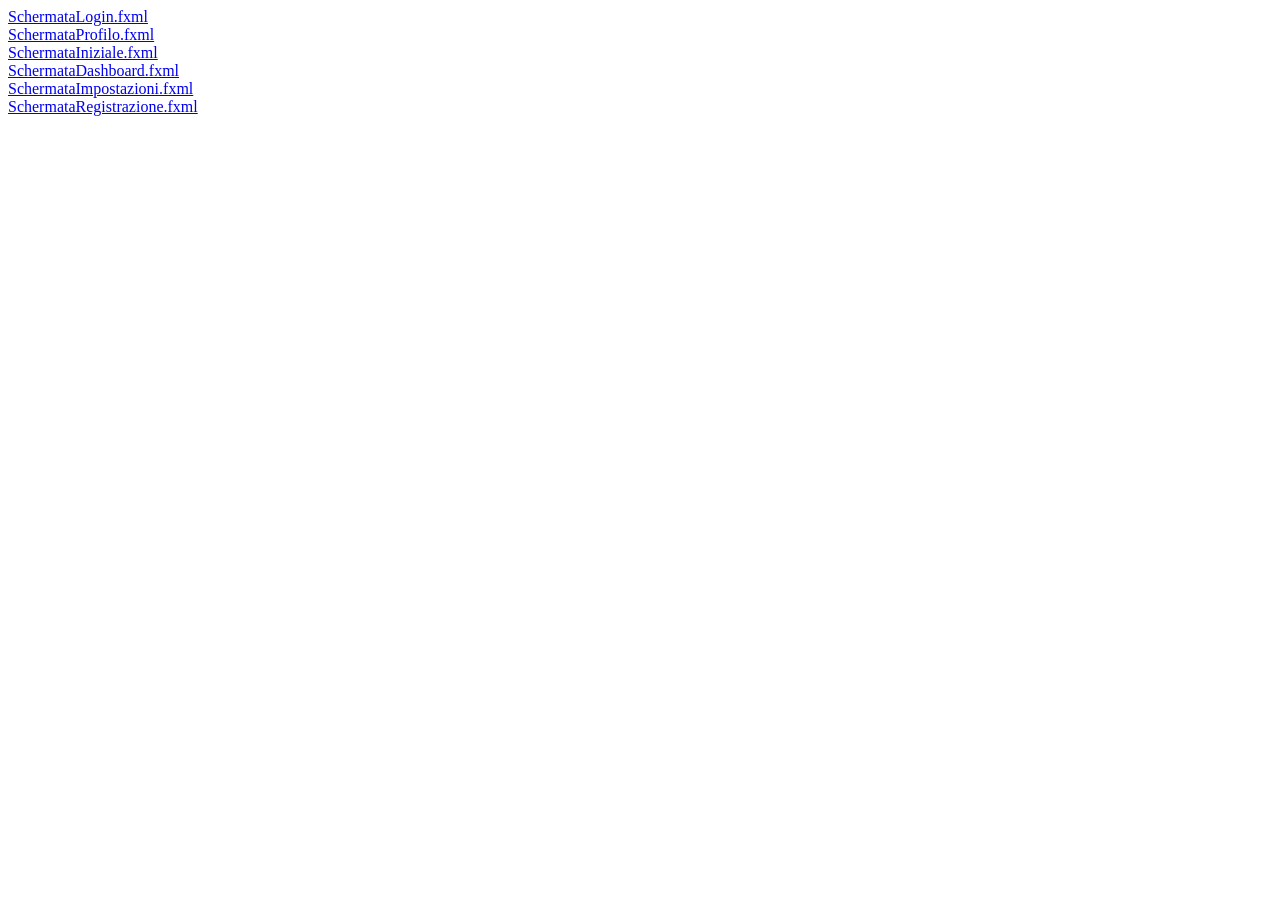
<file: exportToHTML/view/index.html>
<html><head><title>view</title></head><body><a href="SchermataLogin.fxml.html">SchermataLogin.fxml</a><br /><a href="SchermataProfilo.fxml.html">SchermataProfilo.fxml</a><br /><a href="SchermataIniziale.fxml.html">SchermataIniziale.fxml</a><br /><a href="SchermataDashboard.fxml.html">SchermataDashboard.fxml</a><br /><a href="SchermataImpostazioni.fxml.html">SchermataImpostazioni.fxml</a><br /><a href="SchermataRegistrazione.fxml.html">SchermataRegistrazione.fxml</a><br /></body></html>
</file>
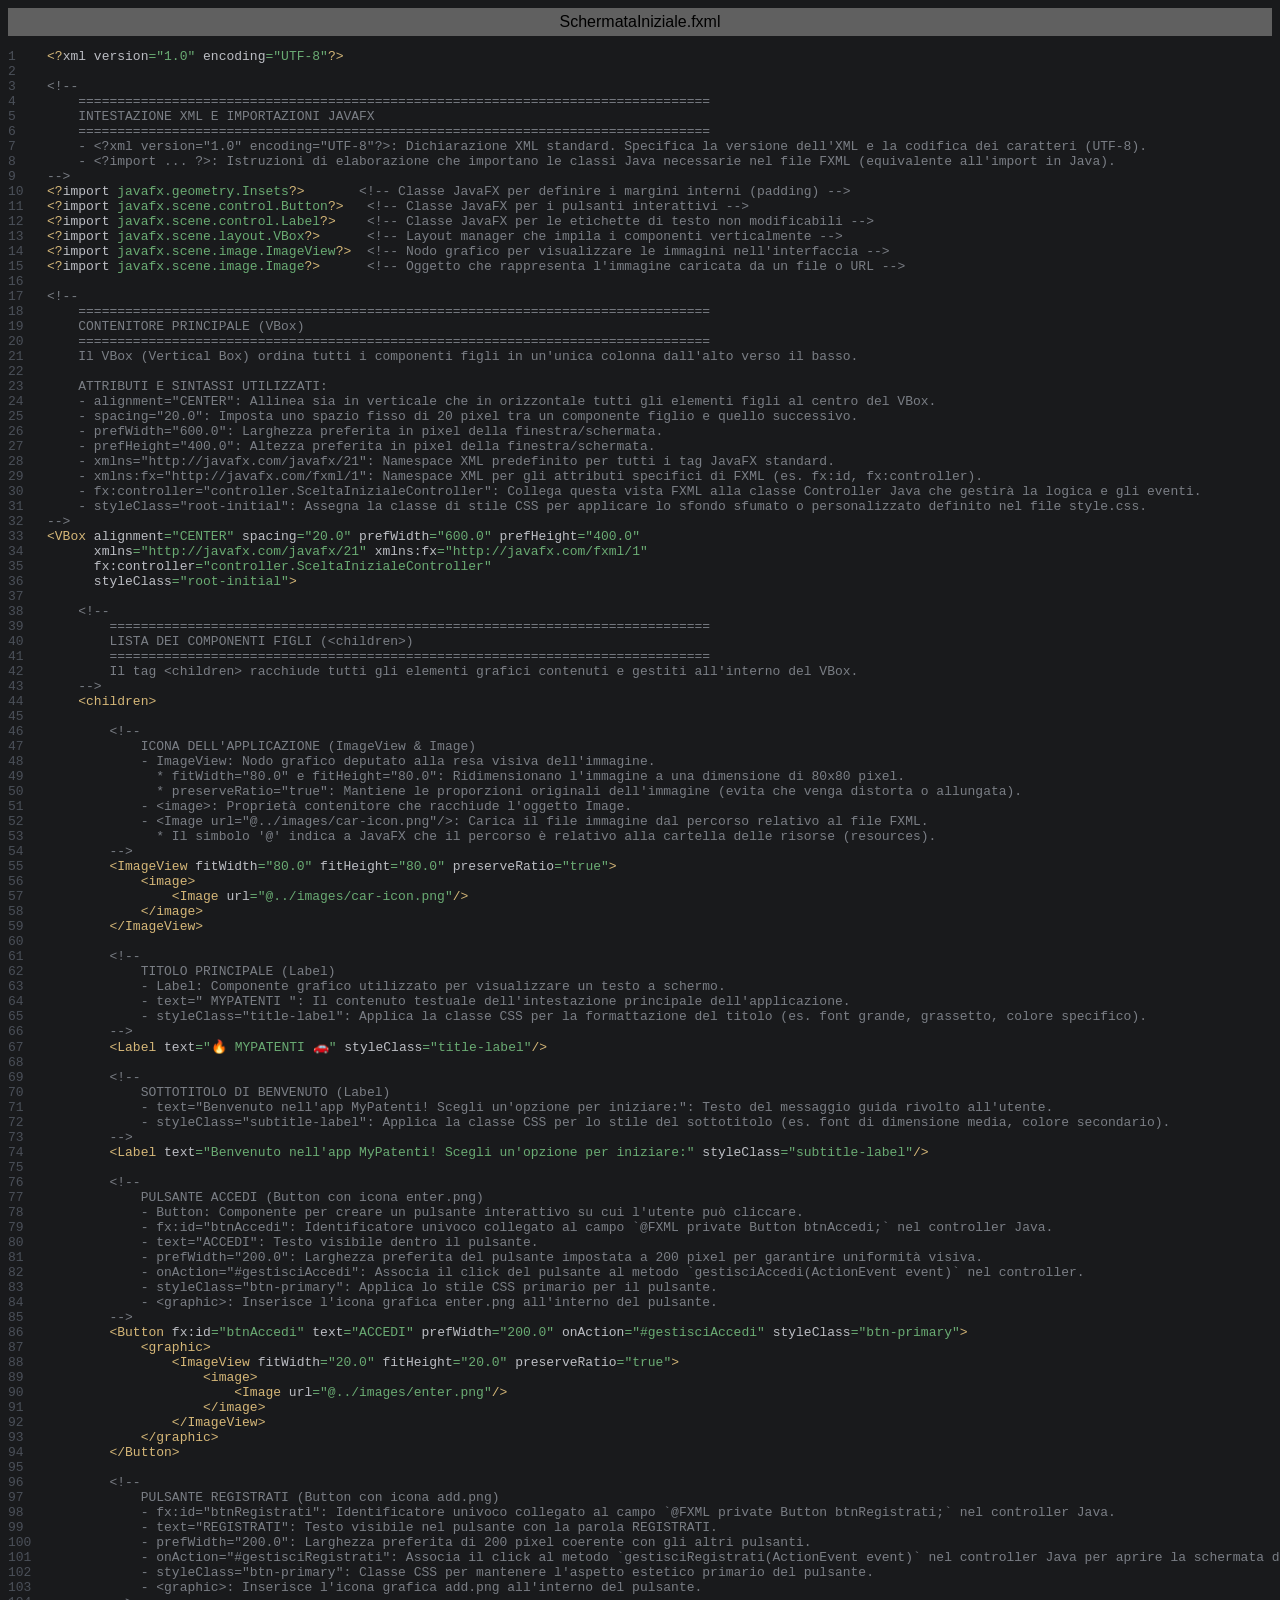
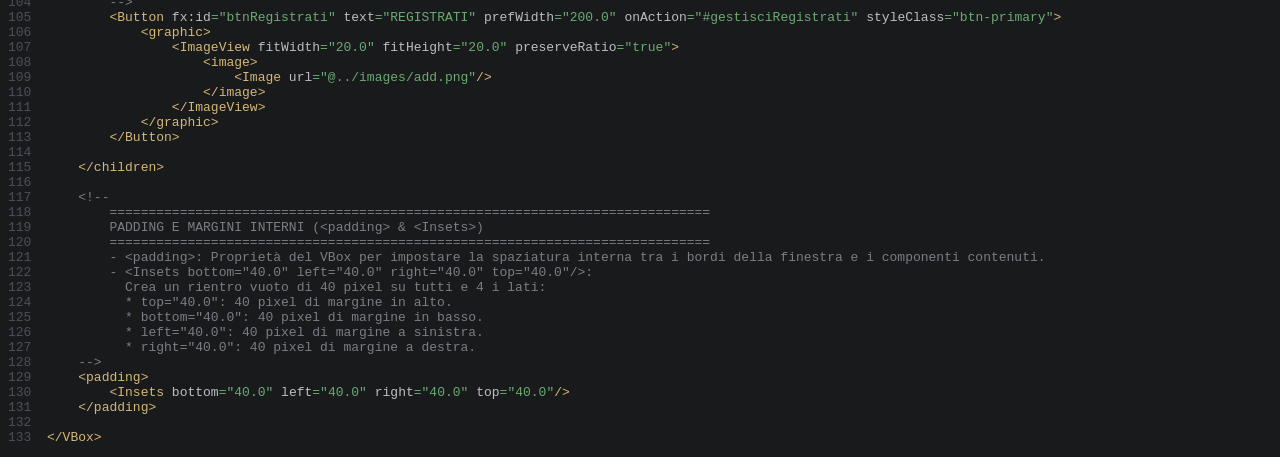
<file: exportToHTML/view/SchermataIniziale.fxml.html>
<html>
<head>
<title>SchermataIniziale.fxml</title>
<meta http-equiv="Content-Type" content="text/html; charset=utf-8">
<style type="text/css">
.s0 { color: #d5b778;}
.s1 { color: #bcbec4;}
.s2 { color: #6aab73;}
.s3 { color: #bcbec4;}
.s4 { color: #7a7e85;}
.ln { color: #4b5059; font-weight: normal; font-style: normal; }
</style>
</head>
<body bgcolor="#191a1c">
<table CELLSPACING=0 CELLPADDING=5 COLS=1 WIDTH="100%" BGCOLOR="#606060" >
<tr><td><center>
<font face="Arial, Helvetica" color="#000000">
SchermataIniziale.fxml</font>
</center></td></tr></table>
<pre><a name="l1"><span class="ln">1    </span></a><span class="s0">&lt;?</span><span class="s1">xml version</span><span class="s2">=&quot;1.0&quot; </span><span class="s1">encoding</span><span class="s2">=&quot;UTF-8&quot;</span><span class="s0">?&gt;</span>
<a name="l2"><span class="ln">2    </span></a>
<a name="l3"><span class="ln">3    </span></a><span class="s4">&lt;!-- </span>
<a name="l4"><span class="ln">4    </span></a>    <span class="s4">================================================================================= 
<a name="l5"><span class="ln">5    </span></a>    INTESTAZIONE XML E IMPORTAZIONI JAVAFX 
<a name="l6"><span class="ln">6    </span></a>    ================================================================================= 
<a name="l7"><span class="ln">7    </span></a>    - &lt;?xml version=&quot;1.0&quot; encoding=&quot;UTF-8&quot;?&gt;: Dichiarazione XML standard. Specifica la versione dell'XML e la codifica dei caratteri (UTF-8). 
<a name="l8"><span class="ln">8    </span></a>    - &lt;?import ... ?&gt;: Istruzioni di elaborazione che importano le classi Java necessarie nel file FXML (equivalente all'import in Java). 
<a name="l9"><span class="ln">9    </span></a>--&gt;</span>
<a name="l10"><span class="ln">10   </span></a><span class="s0">&lt;?</span><span class="s1">import </span><span class="s2">javafx.geometry.Insets</span><span class="s0">?&gt;       </span><span class="s4">&lt;!-- Classe JavaFX per definire i margini interni (padding) --&gt;</span>
<a name="l11"><span class="ln">11   </span></a><span class="s0">&lt;?</span><span class="s1">import </span><span class="s2">javafx.scene.control.Button</span><span class="s0">?&gt;   </span><span class="s4">&lt;!-- Classe JavaFX per i pulsanti interattivi --&gt;</span>
<a name="l12"><span class="ln">12   </span></a><span class="s0">&lt;?</span><span class="s1">import </span><span class="s2">javafx.scene.control.Label</span><span class="s0">?&gt;    </span><span class="s4">&lt;!-- Classe JavaFX per le etichette di testo non modificabili --&gt;</span>
<a name="l13"><span class="ln">13   </span></a><span class="s0">&lt;?</span><span class="s1">import </span><span class="s2">javafx.scene.layout.VBox</span><span class="s0">?&gt;      </span><span class="s4">&lt;!-- Layout manager che impila i componenti verticalmente --&gt;</span>
<a name="l14"><span class="ln">14   </span></a><span class="s0">&lt;?</span><span class="s1">import </span><span class="s2">javafx.scene.image.ImageView</span><span class="s0">?&gt;  </span><span class="s4">&lt;!-- Nodo grafico per visualizzare le immagini nell'interfaccia --&gt;</span>
<a name="l15"><span class="ln">15   </span></a><span class="s0">&lt;?</span><span class="s1">import </span><span class="s2">javafx.scene.image.Image</span><span class="s0">?&gt;      </span><span class="s4">&lt;!-- Oggetto che rappresenta l'immagine caricata da un file o URL --&gt;</span>
<a name="l16"><span class="ln">16   </span></a>
<a name="l17"><span class="ln">17   </span></a><span class="s4">&lt;!--</span>
<a name="l18"><span class="ln">18   </span></a>    <span class="s4">================================================================================= 
<a name="l19"><span class="ln">19   </span></a>    CONTENITORE PRINCIPALE (VBox) 
<a name="l20"><span class="ln">20   </span></a>    ================================================================================= 
<a name="l21"><span class="ln">21   </span></a>    Il VBox (Vertical Box) ordina tutti i componenti figli in un'unica colonna dall'alto verso il basso. 
<a name="l22"><span class="ln">22   </span></a>     
<a name="l23"><span class="ln">23   </span></a>    ATTRIBUTI E SINTASSI UTILIZZATI: 
<a name="l24"><span class="ln">24   </span></a>    - alignment=&quot;CENTER&quot;: Allinea sia in verticale che in orizzontale tutti gli elementi figli al centro del VBox. 
<a name="l25"><span class="ln">25   </span></a>    - spacing=&quot;20.0&quot;: Imposta uno spazio fisso di 20 pixel tra un componente figlio e quello successivo. 
<a name="l26"><span class="ln">26   </span></a>    - prefWidth=&quot;600.0&quot;: Larghezza preferita in pixel della finestra/schermata. 
<a name="l27"><span class="ln">27   </span></a>    - prefHeight=&quot;400.0&quot;: Altezza preferita in pixel della finestra/schermata. 
<a name="l28"><span class="ln">28   </span></a>    - xmlns=&quot;http://javafx.com/javafx/21&quot;: Namespace XML predefinito per tutti i tag JavaFX standard. 
<a name="l29"><span class="ln">29   </span></a>    - xmlns:fx=&quot;http://javafx.com/fxml/1&quot;: Namespace XML per gli attributi specifici di FXML (es. fx:id, fx:controller). 
<a name="l30"><span class="ln">30   </span></a>    - fx:controller=&quot;controller.SceltaInizialeController&quot;: Collega questa vista FXML alla classe Controller Java che gestirà la logica e gli eventi. 
<a name="l31"><span class="ln">31   </span></a>    - styleClass=&quot;root-initial&quot;: Assegna la classe di stile CSS per applicare lo sfondo sfumato o personalizzato definito nel file style.css. 
<a name="l32"><span class="ln">32   </span></a>--&gt;</span>
<a name="l33"><span class="ln">33   </span></a><span class="s0">&lt;VBox </span><span class="s1">alignment</span><span class="s2">=&quot;CENTER&quot; </span><span class="s1">spacing</span><span class="s2">=&quot;20.0&quot; </span><span class="s1">prefWidth</span><span class="s2">=&quot;600.0&quot; </span><span class="s1">prefHeight</span><span class="s2">=&quot;400.0&quot;</span>
<a name="l34"><span class="ln">34   </span></a>      <span class="s1">xmlns</span><span class="s2">=&quot;http://javafx.com/javafx/21&quot; </span><span class="s1">xmlns:fx</span><span class="s2">=&quot;http://javafx.com/fxml/1&quot;</span>
<a name="l35"><span class="ln">35   </span></a>      <span class="s1">fx:controller</span><span class="s2">=&quot;controller.SceltaInizialeController&quot;</span>
<a name="l36"><span class="ln">36   </span></a>      <span class="s1">styleClass</span><span class="s2">=&quot;root-initial&quot;</span><span class="s0">&gt;</span>
<a name="l37"><span class="ln">37   </span></a>
<a name="l38"><span class="ln">38   </span></a>    <span class="s4">&lt;!-- </span>
<a name="l39"><span class="ln">39   </span></a>        <span class="s4">============================================================================= 
<a name="l40"><span class="ln">40   </span></a>        LISTA DEI COMPONENTI FIGLI (&lt;children&gt;) 
<a name="l41"><span class="ln">41   </span></a>        ============================================================================= 
<a name="l42"><span class="ln">42   </span></a>        Il tag &lt;children&gt; racchiude tutti gli elementi grafici contenuti e gestiti all'interno del VBox. 
<a name="l43"><span class="ln">43   </span></a>    --&gt;</span>
<a name="l44"><span class="ln">44   </span></a>    <span class="s0">&lt;children&gt;</span>
<a name="l45"><span class="ln">45   </span></a>
<a name="l46"><span class="ln">46   </span></a>        <span class="s4">&lt;!-- </span>
<a name="l47"><span class="ln">47   </span></a>            <span class="s4">ICONA DELL'APPLICAZIONE (ImageView &amp; Image) 
<a name="l48"><span class="ln">48   </span></a>            - ImageView: Nodo grafico deputato alla resa visiva dell'immagine. 
<a name="l49"><span class="ln">49   </span></a>              * fitWidth=&quot;80.0&quot; e fitHeight=&quot;80.0&quot;: Ridimensionano l'immagine a una dimensione di 80x80 pixel. 
<a name="l50"><span class="ln">50   </span></a>              * preserveRatio=&quot;true&quot;: Mantiene le proporzioni originali dell'immagine (evita che venga distorta o allungata). 
<a name="l51"><span class="ln">51   </span></a>            - &lt;image&gt;: Proprietà contenitore che racchiude l'oggetto Image. 
<a name="l52"><span class="ln">52   </span></a>            - &lt;Image url=&quot;@../images/car-icon.png&quot;/&gt;: Carica il file immagine dal percorso relativo al file FXML. 
<a name="l53"><span class="ln">53   </span></a>              * Il simbolo '@' indica a JavaFX che il percorso è relativo alla cartella delle risorse (resources). 
<a name="l54"><span class="ln">54   </span></a>        --&gt;</span>
<a name="l55"><span class="ln">55   </span></a>        <span class="s0">&lt;ImageView </span><span class="s1">fitWidth</span><span class="s2">=&quot;80.0&quot; </span><span class="s1">fitHeight</span><span class="s2">=&quot;80.0&quot; </span><span class="s1">preserveRatio</span><span class="s2">=&quot;true&quot;</span><span class="s0">&gt;</span>
<a name="l56"><span class="ln">56   </span></a>            <span class="s0">&lt;image&gt;</span>
<a name="l57"><span class="ln">57   </span></a>                <span class="s0">&lt;Image </span><span class="s1">url</span><span class="s2">=&quot;@../images/car-icon.png&quot;</span><span class="s0">/&gt;</span>
<a name="l58"><span class="ln">58   </span></a>            <span class="s0">&lt;/image&gt;</span>
<a name="l59"><span class="ln">59   </span></a>        <span class="s0">&lt;/ImageView&gt;</span>
<a name="l60"><span class="ln">60   </span></a>
<a name="l61"><span class="ln">61   </span></a>        <span class="s4">&lt;!-- </span>
<a name="l62"><span class="ln">62   </span></a>            <span class="s4">TITOLO PRINCIPALE (Label) 
<a name="l63"><span class="ln">63   </span></a>            - Label: Componente grafico utilizzato per visualizzare un testo a schermo. 
<a name="l64"><span class="ln">64   </span></a>            - text=&quot; MYPATENTI &quot;: Il contenuto testuale dell'intestazione principale dell'applicazione. 
<a name="l65"><span class="ln">65   </span></a>            - styleClass=&quot;title-label&quot;: Applica la classe CSS per la formattazione del titolo (es. font grande, grassetto, colore specifico). 
<a name="l66"><span class="ln">66   </span></a>        --&gt;</span>
<a name="l67"><span class="ln">67   </span></a>        <span class="s0">&lt;Label </span><span class="s1">text</span><span class="s2">=&quot;🔥 MYPATENTI 🚗&quot; </span><span class="s1">styleClass</span><span class="s2">=&quot;title-label&quot;</span><span class="s0">/&gt;</span>
<a name="l68"><span class="ln">68   </span></a>
<a name="l69"><span class="ln">69   </span></a>        <span class="s4">&lt;!-- </span>
<a name="l70"><span class="ln">70   </span></a>            <span class="s4">SOTTOTITOLO DI BENVENUTO (Label) 
<a name="l71"><span class="ln">71   </span></a>            - text=&quot;Benvenuto nell'app MyPatenti! Scegli un'opzione per iniziare:&quot;: Testo del messaggio guida rivolto all'utente. 
<a name="l72"><span class="ln">72   </span></a>            - styleClass=&quot;subtitle-label&quot;: Applica la classe CSS per lo stile del sottotitolo (es. font di dimensione media, colore secondario). 
<a name="l73"><span class="ln">73   </span></a>        --&gt;</span>
<a name="l74"><span class="ln">74   </span></a>        <span class="s0">&lt;Label </span><span class="s1">text</span><span class="s2">=&quot;Benvenuto nell'app MyPatenti! Scegli un'opzione per iniziare:&quot; </span><span class="s1">styleClass</span><span class="s2">=&quot;subtitle-label&quot;</span><span class="s0">/&gt;</span>
<a name="l75"><span class="ln">75   </span></a>
<a name="l76"><span class="ln">76   </span></a>        <span class="s4">&lt;!-- </span>
<a name="l77"><span class="ln">77   </span></a>            <span class="s4">PULSANTE ACCEDI (Button con icona enter.png) 
<a name="l78"><span class="ln">78   </span></a>            - Button: Componente per creare un pulsante interattivo su cui l'utente può cliccare. 
<a name="l79"><span class="ln">79   </span></a>            - fx:id=&quot;btnAccedi&quot;: Identificatore univoco collegato al campo `@FXML private Button btnAccedi;` nel controller Java. 
<a name="l80"><span class="ln">80   </span></a>            - text=&quot;ACCEDI&quot;: Testo visibile dentro il pulsante. 
<a name="l81"><span class="ln">81   </span></a>            - prefWidth=&quot;200.0&quot;: Larghezza preferita del pulsante impostata a 200 pixel per garantire uniformità visiva. 
<a name="l82"><span class="ln">82   </span></a>            - onAction=&quot;#gestisciAccedi&quot;: Associa il click del pulsante al metodo `gestisciAccedi(ActionEvent event)` nel controller. 
<a name="l83"><span class="ln">83   </span></a>            - styleClass=&quot;btn-primary&quot;: Applica lo stile CSS primario per il pulsante. 
<a name="l84"><span class="ln">84   </span></a>            - &lt;graphic&gt;: Inserisce l'icona grafica enter.png all'interno del pulsante. 
<a name="l85"><span class="ln">85   </span></a>        --&gt;</span>
<a name="l86"><span class="ln">86   </span></a>        <span class="s0">&lt;Button </span><span class="s1">fx:id</span><span class="s2">=&quot;btnAccedi&quot; </span><span class="s1">text</span><span class="s2">=&quot;ACCEDI&quot; </span><span class="s1">prefWidth</span><span class="s2">=&quot;200.0&quot; </span><span class="s1">onAction</span><span class="s2">=&quot;#gestisciAccedi&quot; </span><span class="s1">styleClass</span><span class="s2">=&quot;btn-primary&quot;</span><span class="s0">&gt;</span>
<a name="l87"><span class="ln">87   </span></a>            <span class="s0">&lt;graphic&gt;</span>
<a name="l88"><span class="ln">88   </span></a>                <span class="s0">&lt;ImageView </span><span class="s1">fitWidth</span><span class="s2">=&quot;20.0&quot; </span><span class="s1">fitHeight</span><span class="s2">=&quot;20.0&quot; </span><span class="s1">preserveRatio</span><span class="s2">=&quot;true&quot;</span><span class="s0">&gt;</span>
<a name="l89"><span class="ln">89   </span></a>                    <span class="s0">&lt;image&gt;</span>
<a name="l90"><span class="ln">90   </span></a>                        <span class="s0">&lt;Image </span><span class="s1">url</span><span class="s2">=&quot;@../images/enter.png&quot;</span><span class="s0">/&gt;</span>
<a name="l91"><span class="ln">91   </span></a>                    <span class="s0">&lt;/image&gt;</span>
<a name="l92"><span class="ln">92   </span></a>                <span class="s0">&lt;/ImageView&gt;</span>
<a name="l93"><span class="ln">93   </span></a>            <span class="s0">&lt;/graphic&gt;</span>
<a name="l94"><span class="ln">94   </span></a>        <span class="s0">&lt;/Button&gt;</span>
<a name="l95"><span class="ln">95   </span></a>
<a name="l96"><span class="ln">96   </span></a>        <span class="s4">&lt;!-- </span>
<a name="l97"><span class="ln">97   </span></a>            <span class="s4">PULSANTE REGISTRATI (Button con icona add.png) 
<a name="l98"><span class="ln">98   </span></a>            - fx:id=&quot;btnRegistrati&quot;: Identificatore univoco collegato al campo `@FXML private Button btnRegistrati;` nel controller Java. 
<a name="l99"><span class="ln">99   </span></a>            - text=&quot;REGISTRATI&quot;: Testo visibile nel pulsante con la parola REGISTRATI. 
<a name="l100"><span class="ln">100  </span></a>            - prefWidth=&quot;200.0&quot;: Larghezza preferita di 200 pixel coerente con gli altri pulsanti. 
<a name="l101"><span class="ln">101  </span></a>            - onAction=&quot;#gestisciRegistrati&quot;: Associa il click al metodo `gestisciRegistrati(ActionEvent event)` nel controller Java per aprire la schermata di registrazione. 
<a name="l102"><span class="ln">102  </span></a>            - styleClass=&quot;btn-primary&quot;: Classe CSS per mantenere l'aspetto estetico primario del pulsante. 
<a name="l103"><span class="ln">103  </span></a>            - &lt;graphic&gt;: Inserisce l'icona grafica add.png all'interno del pulsante. 
<a name="l104"><span class="ln">104  </span></a>        --&gt;</span>
<a name="l105"><span class="ln">105  </span></a>        <span class="s0">&lt;Button </span><span class="s1">fx:id</span><span class="s2">=&quot;btnRegistrati&quot; </span><span class="s1">text</span><span class="s2">=&quot;REGISTRATI&quot; </span><span class="s1">prefWidth</span><span class="s2">=&quot;200.0&quot; </span><span class="s1">onAction</span><span class="s2">=&quot;#gestisciRegistrati&quot; </span><span class="s1">styleClass</span><span class="s2">=&quot;btn-primary&quot;</span><span class="s0">&gt;</span>
<a name="l106"><span class="ln">106  </span></a>            <span class="s0">&lt;graphic&gt;</span>
<a name="l107"><span class="ln">107  </span></a>                <span class="s0">&lt;ImageView </span><span class="s1">fitWidth</span><span class="s2">=&quot;20.0&quot; </span><span class="s1">fitHeight</span><span class="s2">=&quot;20.0&quot; </span><span class="s1">preserveRatio</span><span class="s2">=&quot;true&quot;</span><span class="s0">&gt;</span>
<a name="l108"><span class="ln">108  </span></a>                    <span class="s0">&lt;image&gt;</span>
<a name="l109"><span class="ln">109  </span></a>                        <span class="s0">&lt;Image </span><span class="s1">url</span><span class="s2">=&quot;@../images/add.png&quot;</span><span class="s0">/&gt;</span>
<a name="l110"><span class="ln">110  </span></a>                    <span class="s0">&lt;/image&gt;</span>
<a name="l111"><span class="ln">111  </span></a>                <span class="s0">&lt;/ImageView&gt;</span>
<a name="l112"><span class="ln">112  </span></a>            <span class="s0">&lt;/graphic&gt;</span>
<a name="l113"><span class="ln">113  </span></a>        <span class="s0">&lt;/Button&gt;</span>
<a name="l114"><span class="ln">114  </span></a>
<a name="l115"><span class="ln">115  </span></a>    <span class="s0">&lt;/children&gt;</span>
<a name="l116"><span class="ln">116  </span></a>
<a name="l117"><span class="ln">117  </span></a>    <span class="s4">&lt;!-- </span>
<a name="l118"><span class="ln">118  </span></a>        <span class="s4">============================================================================= 
<a name="l119"><span class="ln">119  </span></a>        PADDING E MARGINI INTERNI (&lt;padding&gt; &amp; &lt;Insets&gt;) 
<a name="l120"><span class="ln">120  </span></a>        ============================================================================= 
<a name="l121"><span class="ln">121  </span></a>        - &lt;padding&gt;: Proprietà del VBox per impostare la spaziatura interna tra i bordi della finestra e i componenti contenuti. 
<a name="l122"><span class="ln">122  </span></a>        - &lt;Insets bottom=&quot;40.0&quot; left=&quot;40.0&quot; right=&quot;40.0&quot; top=&quot;40.0&quot;/&gt;: 
<a name="l123"><span class="ln">123  </span></a>          Crea un rientro vuoto di 40 pixel su tutti e 4 i lati: 
<a name="l124"><span class="ln">124  </span></a>          * top=&quot;40.0&quot;: 40 pixel di margine in alto. 
<a name="l125"><span class="ln">125  </span></a>          * bottom=&quot;40.0&quot;: 40 pixel di margine in basso. 
<a name="l126"><span class="ln">126  </span></a>          * left=&quot;40.0&quot;: 40 pixel di margine a sinistra. 
<a name="l127"><span class="ln">127  </span></a>          * right=&quot;40.0&quot;: 40 pixel di margine a destra. 
<a name="l128"><span class="ln">128  </span></a>    --&gt;</span>
<a name="l129"><span class="ln">129  </span></a>    <span class="s0">&lt;padding&gt;</span>
<a name="l130"><span class="ln">130  </span></a>        <span class="s0">&lt;Insets </span><span class="s1">bottom</span><span class="s2">=&quot;40.0&quot; </span><span class="s1">left</span><span class="s2">=&quot;40.0&quot; </span><span class="s1">right</span><span class="s2">=&quot;40.0&quot; </span><span class="s1">top</span><span class="s2">=&quot;40.0&quot;</span><span class="s0">/&gt;</span>
<a name="l131"><span class="ln">131  </span></a>    <span class="s0">&lt;/padding&gt;</span>
<a name="l132"><span class="ln">132  </span></a>
<a name="l133"><span class="ln">133  </span></a><span class="s0">&lt;/VBox&gt;</span></pre>
</body>
</html>
</file>
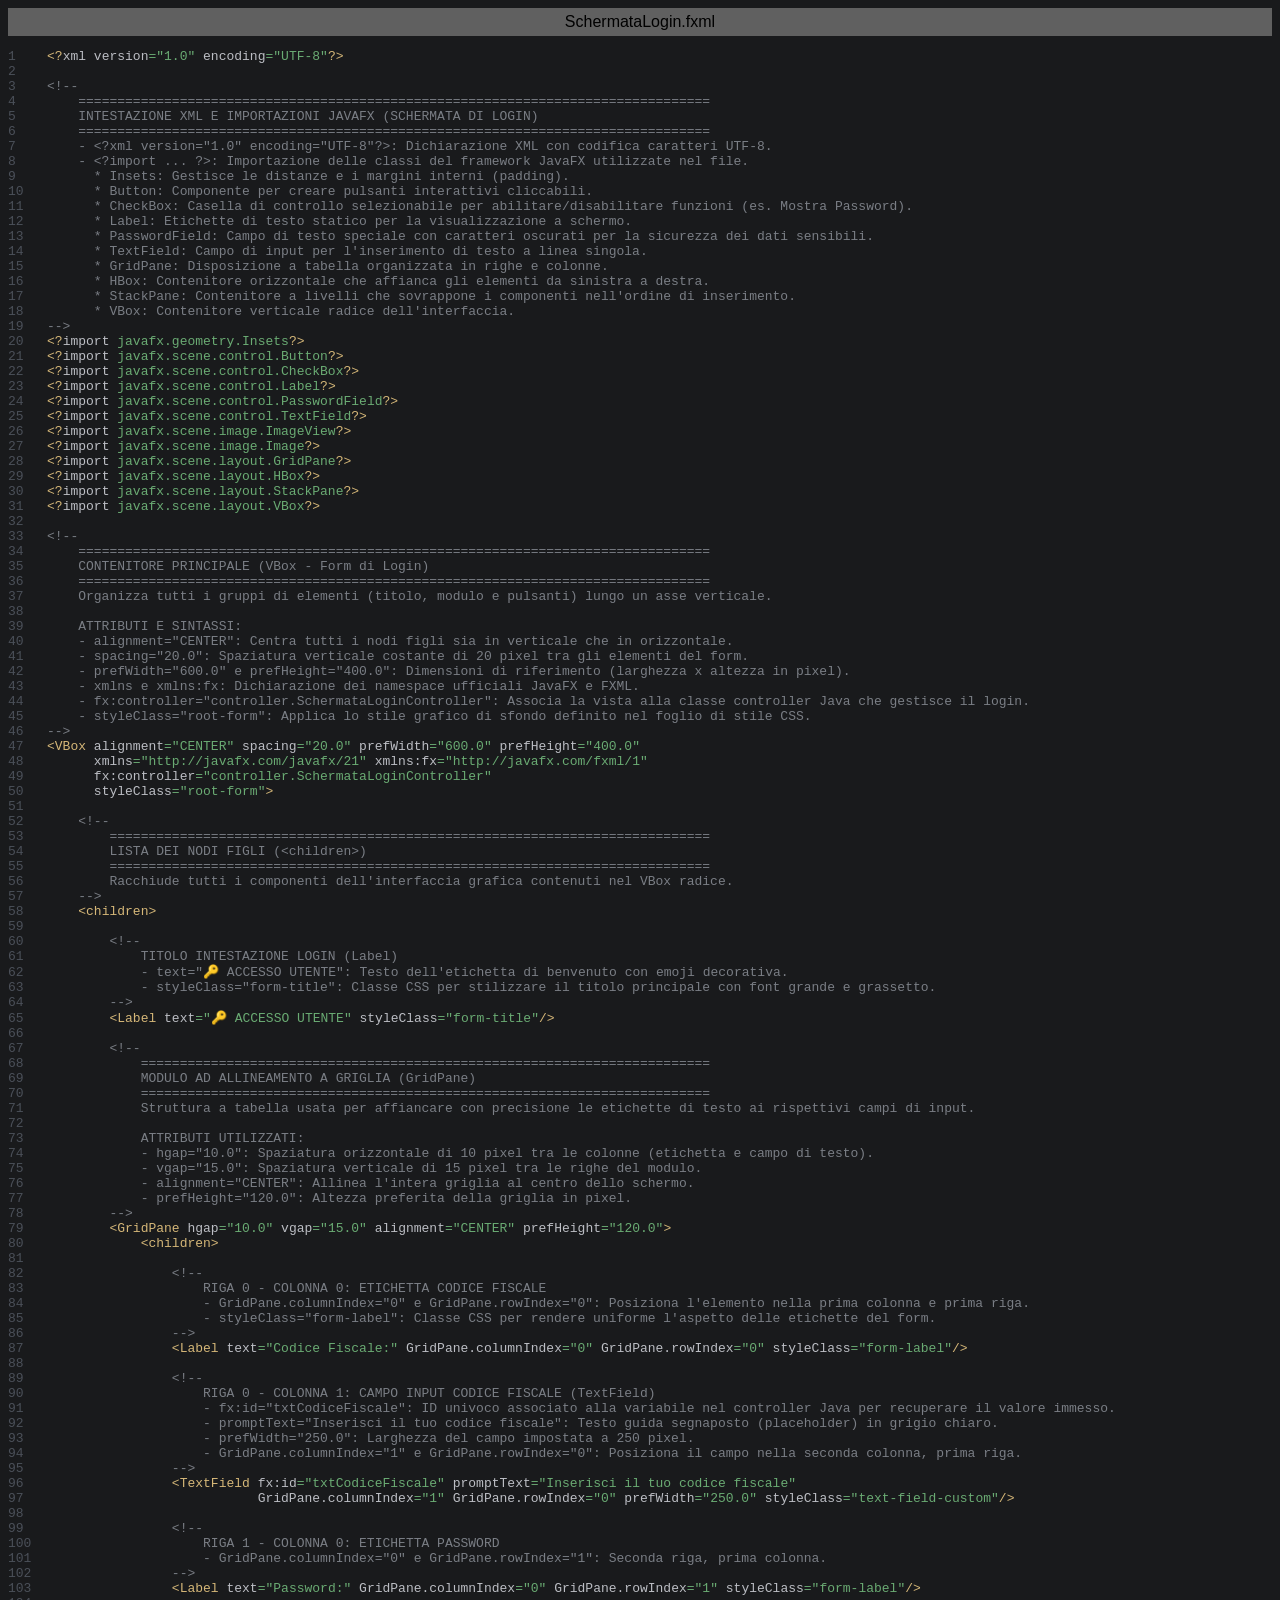
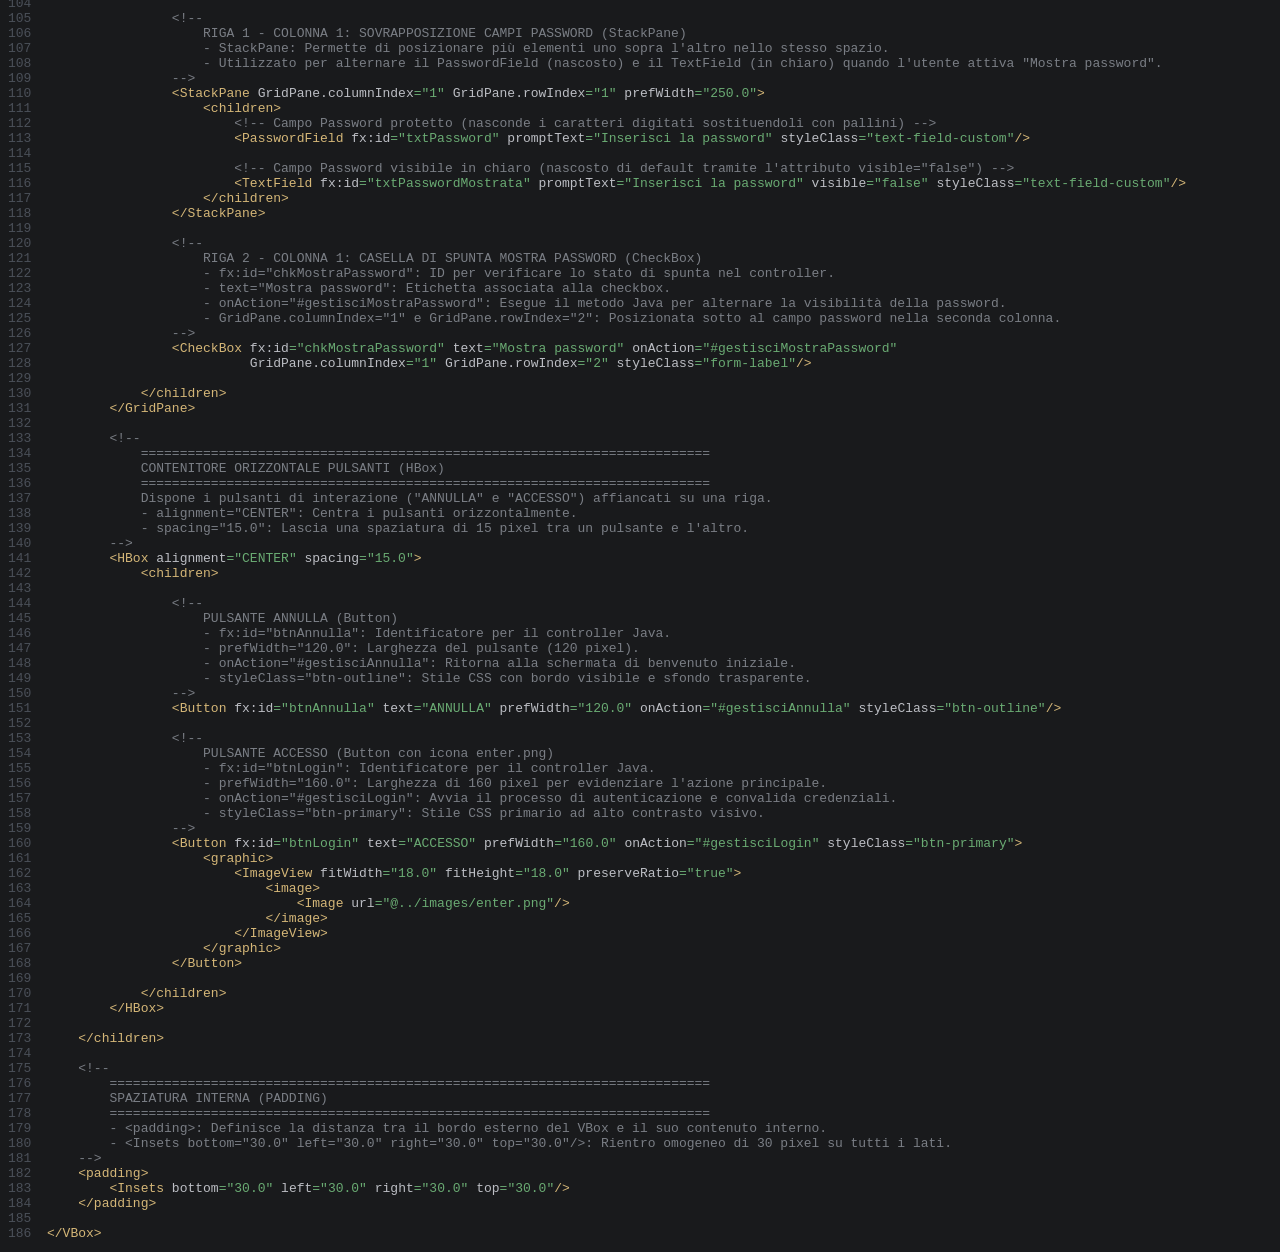
<file: exportToHTML/view/SchermataLogin.fxml.html>
<html>
<head>
<title>SchermataLogin.fxml</title>
<meta http-equiv="Content-Type" content="text/html; charset=utf-8">
<style type="text/css">
.s0 { color: #d5b778;}
.s1 { color: #bcbec4;}
.s2 { color: #6aab73;}
.s3 { color: #bcbec4;}
.s4 { color: #7a7e85;}
.ln { color: #4b5059; font-weight: normal; font-style: normal; }
</style>
</head>
<body bgcolor="#191a1c">
<table CELLSPACING=0 CELLPADDING=5 COLS=1 WIDTH="100%" BGCOLOR="#606060" >
<tr><td><center>
<font face="Arial, Helvetica" color="#000000">
SchermataLogin.fxml</font>
</center></td></tr></table>
<pre><a name="l1"><span class="ln">1    </span></a><span class="s0">&lt;?</span><span class="s1">xml version</span><span class="s2">=&quot;1.0&quot; </span><span class="s1">encoding</span><span class="s2">=&quot;UTF-8&quot;</span><span class="s0">?&gt;</span>
<a name="l2"><span class="ln">2    </span></a>
<a name="l3"><span class="ln">3    </span></a><span class="s4">&lt;!-- </span>
<a name="l4"><span class="ln">4    </span></a>    <span class="s4">================================================================================= 
<a name="l5"><span class="ln">5    </span></a>    INTESTAZIONE XML E IMPORTAZIONI JAVAFX (SCHERMATA DI LOGIN) 
<a name="l6"><span class="ln">6    </span></a>    ================================================================================= 
<a name="l7"><span class="ln">7    </span></a>    - &lt;?xml version=&quot;1.0&quot; encoding=&quot;UTF-8&quot;?&gt;: Dichiarazione XML con codifica caratteri UTF-8. 
<a name="l8"><span class="ln">8    </span></a>    - &lt;?import ... ?&gt;: Importazione delle classi del framework JavaFX utilizzate nel file. 
<a name="l9"><span class="ln">9    </span></a>      * Insets: Gestisce le distanze e i margini interni (padding). 
<a name="l10"><span class="ln">10   </span></a>      * Button: Componente per creare pulsanti interattivi cliccabili. 
<a name="l11"><span class="ln">11   </span></a>      * CheckBox: Casella di controllo selezionabile per abilitare/disabilitare funzioni (es. Mostra Password). 
<a name="l12"><span class="ln">12   </span></a>      * Label: Etichette di testo statico per la visualizzazione a schermo. 
<a name="l13"><span class="ln">13   </span></a>      * PasswordField: Campo di testo speciale con caratteri oscurati per la sicurezza dei dati sensibili. 
<a name="l14"><span class="ln">14   </span></a>      * TextField: Campo di input per l'inserimento di testo a linea singola. 
<a name="l15"><span class="ln">15   </span></a>      * GridPane: Disposizione a tabella organizzata in righe e colonne. 
<a name="l16"><span class="ln">16   </span></a>      * HBox: Contenitore orizzontale che affianca gli elementi da sinistra a destra. 
<a name="l17"><span class="ln">17   </span></a>      * StackPane: Contenitore a livelli che sovrappone i componenti nell'ordine di inserimento. 
<a name="l18"><span class="ln">18   </span></a>      * VBox: Contenitore verticale radice dell'interfaccia. 
<a name="l19"><span class="ln">19   </span></a>--&gt;</span>
<a name="l20"><span class="ln">20   </span></a><span class="s0">&lt;?</span><span class="s1">import </span><span class="s2">javafx.geometry.Insets</span><span class="s0">?&gt;</span>
<a name="l21"><span class="ln">21   </span></a><span class="s0">&lt;?</span><span class="s1">import </span><span class="s2">javafx.scene.control.Button</span><span class="s0">?&gt;</span>
<a name="l22"><span class="ln">22   </span></a><span class="s0">&lt;?</span><span class="s1">import </span><span class="s2">javafx.scene.control.CheckBox</span><span class="s0">?&gt;</span>
<a name="l23"><span class="ln">23   </span></a><span class="s0">&lt;?</span><span class="s1">import </span><span class="s2">javafx.scene.control.Label</span><span class="s0">?&gt;</span>
<a name="l24"><span class="ln">24   </span></a><span class="s0">&lt;?</span><span class="s1">import </span><span class="s2">javafx.scene.control.PasswordField</span><span class="s0">?&gt;</span>
<a name="l25"><span class="ln">25   </span></a><span class="s0">&lt;?</span><span class="s1">import </span><span class="s2">javafx.scene.control.TextField</span><span class="s0">?&gt;</span>
<a name="l26"><span class="ln">26   </span></a><span class="s0">&lt;?</span><span class="s1">import </span><span class="s2">javafx.scene.image.ImageView</span><span class="s0">?&gt;</span>
<a name="l27"><span class="ln">27   </span></a><span class="s0">&lt;?</span><span class="s1">import </span><span class="s2">javafx.scene.image.Image</span><span class="s0">?&gt;</span>
<a name="l28"><span class="ln">28   </span></a><span class="s0">&lt;?</span><span class="s1">import </span><span class="s2">javafx.scene.layout.GridPane</span><span class="s0">?&gt;</span>
<a name="l29"><span class="ln">29   </span></a><span class="s0">&lt;?</span><span class="s1">import </span><span class="s2">javafx.scene.layout.HBox</span><span class="s0">?&gt;</span>
<a name="l30"><span class="ln">30   </span></a><span class="s0">&lt;?</span><span class="s1">import </span><span class="s2">javafx.scene.layout.StackPane</span><span class="s0">?&gt;</span>
<a name="l31"><span class="ln">31   </span></a><span class="s0">&lt;?</span><span class="s1">import </span><span class="s2">javafx.scene.layout.VBox</span><span class="s0">?&gt;</span>
<a name="l32"><span class="ln">32   </span></a>
<a name="l33"><span class="ln">33   </span></a><span class="s4">&lt;!--</span>
<a name="l34"><span class="ln">34   </span></a>    <span class="s4">================================================================================= 
<a name="l35"><span class="ln">35   </span></a>    CONTENITORE PRINCIPALE (VBox - Form di Login) 
<a name="l36"><span class="ln">36   </span></a>    ================================================================================= 
<a name="l37"><span class="ln">37   </span></a>    Organizza tutti i gruppi di elementi (titolo, modulo e pulsanti) lungo un asse verticale. 
<a name="l38"><span class="ln">38   </span></a>     
<a name="l39"><span class="ln">39   </span></a>    ATTRIBUTI E SINTASSI: 
<a name="l40"><span class="ln">40   </span></a>    - alignment=&quot;CENTER&quot;: Centra tutti i nodi figli sia in verticale che in orizzontale. 
<a name="l41"><span class="ln">41   </span></a>    - spacing=&quot;20.0&quot;: Spaziatura verticale costante di 20 pixel tra gli elementi del form. 
<a name="l42"><span class="ln">42   </span></a>    - prefWidth=&quot;600.0&quot; e prefHeight=&quot;400.0&quot;: Dimensioni di riferimento (larghezza x altezza in pixel). 
<a name="l43"><span class="ln">43   </span></a>    - xmlns e xmlns:fx: Dichiarazione dei namespace ufficiali JavaFX e FXML. 
<a name="l44"><span class="ln">44   </span></a>    - fx:controller=&quot;controller.SchermataLoginController&quot;: Associa la vista alla classe controller Java che gestisce il login. 
<a name="l45"><span class="ln">45   </span></a>    - styleClass=&quot;root-form&quot;: Applica lo stile grafico di sfondo definito nel foglio di stile CSS. 
<a name="l46"><span class="ln">46   </span></a>--&gt;</span>
<a name="l47"><span class="ln">47   </span></a><span class="s0">&lt;VBox </span><span class="s1">alignment</span><span class="s2">=&quot;CENTER&quot; </span><span class="s1">spacing</span><span class="s2">=&quot;20.0&quot; </span><span class="s1">prefWidth</span><span class="s2">=&quot;600.0&quot; </span><span class="s1">prefHeight</span><span class="s2">=&quot;400.0&quot;</span>
<a name="l48"><span class="ln">48   </span></a>      <span class="s1">xmlns</span><span class="s2">=&quot;http://javafx.com/javafx/21&quot; </span><span class="s1">xmlns:fx</span><span class="s2">=&quot;http://javafx.com/fxml/1&quot;</span>
<a name="l49"><span class="ln">49   </span></a>      <span class="s1">fx:controller</span><span class="s2">=&quot;controller.SchermataLoginController&quot;</span>
<a name="l50"><span class="ln">50   </span></a>      <span class="s1">styleClass</span><span class="s2">=&quot;root-form&quot;</span><span class="s0">&gt;</span>
<a name="l51"><span class="ln">51   </span></a>
<a name="l52"><span class="ln">52   </span></a>    <span class="s4">&lt;!-- </span>
<a name="l53"><span class="ln">53   </span></a>        <span class="s4">============================================================================= 
<a name="l54"><span class="ln">54   </span></a>        LISTA DEI NODI FIGLI (&lt;children&gt;) 
<a name="l55"><span class="ln">55   </span></a>        ============================================================================= 
<a name="l56"><span class="ln">56   </span></a>        Racchiude tutti i componenti dell'interfaccia grafica contenuti nel VBox radice. 
<a name="l57"><span class="ln">57   </span></a>    --&gt;</span>
<a name="l58"><span class="ln">58   </span></a>    <span class="s0">&lt;children&gt;</span>
<a name="l59"><span class="ln">59   </span></a>
<a name="l60"><span class="ln">60   </span></a>        <span class="s4">&lt;!-- </span>
<a name="l61"><span class="ln">61   </span></a>            <span class="s4">TITOLO INTESTAZIONE LOGIN (Label) 
<a name="l62"><span class="ln">62   </span></a>            - text=&quot;🔑 ACCESSO UTENTE&quot;: Testo dell'etichetta di benvenuto con emoji decorativa. 
<a name="l63"><span class="ln">63   </span></a>            - styleClass=&quot;form-title&quot;: Classe CSS per stilizzare il titolo principale con font grande e grassetto. 
<a name="l64"><span class="ln">64   </span></a>        --&gt;</span>
<a name="l65"><span class="ln">65   </span></a>        <span class="s0">&lt;Label </span><span class="s1">text</span><span class="s2">=&quot;🔑 ACCESSO UTENTE&quot; </span><span class="s1">styleClass</span><span class="s2">=&quot;form-title&quot;</span><span class="s0">/&gt;</span>
<a name="l66"><span class="ln">66   </span></a>
<a name="l67"><span class="ln">67   </span></a>        <span class="s4">&lt;!-- </span>
<a name="l68"><span class="ln">68   </span></a>            <span class="s4">========================================================================= 
<a name="l69"><span class="ln">69   </span></a>            MODULO AD ALLINEAMENTO A GRIGLIA (GridPane) 
<a name="l70"><span class="ln">70   </span></a>            ========================================================================= 
<a name="l71"><span class="ln">71   </span></a>            Struttura a tabella usata per affiancare con precisione le etichette di testo ai rispettivi campi di input. 
<a name="l72"><span class="ln">72   </span></a>             
<a name="l73"><span class="ln">73   </span></a>            ATTRIBUTI UTILIZZATI: 
<a name="l74"><span class="ln">74   </span></a>            - hgap=&quot;10.0&quot;: Spaziatura orizzontale di 10 pixel tra le colonne (etichetta e campo di testo). 
<a name="l75"><span class="ln">75   </span></a>            - vgap=&quot;15.0&quot;: Spaziatura verticale di 15 pixel tra le righe del modulo. 
<a name="l76"><span class="ln">76   </span></a>            - alignment=&quot;CENTER&quot;: Allinea l'intera griglia al centro dello schermo. 
<a name="l77"><span class="ln">77   </span></a>            - prefHeight=&quot;120.0&quot;: Altezza preferita della griglia in pixel. 
<a name="l78"><span class="ln">78   </span></a>        --&gt;</span>
<a name="l79"><span class="ln">79   </span></a>        <span class="s0">&lt;GridPane </span><span class="s1">hgap</span><span class="s2">=&quot;10.0&quot; </span><span class="s1">vgap</span><span class="s2">=&quot;15.0&quot; </span><span class="s1">alignment</span><span class="s2">=&quot;CENTER&quot; </span><span class="s1">prefHeight</span><span class="s2">=&quot;120.0&quot;</span><span class="s0">&gt;</span>
<a name="l80"><span class="ln">80   </span></a>            <span class="s0">&lt;children&gt;</span>
<a name="l81"><span class="ln">81   </span></a>
<a name="l82"><span class="ln">82   </span></a>                <span class="s4">&lt;!-- </span>
<a name="l83"><span class="ln">83   </span></a>                    <span class="s4">RIGA 0 - COLONNA 0: ETICHETTA CODICE FISCALE 
<a name="l84"><span class="ln">84   </span></a>                    - GridPane.columnIndex=&quot;0&quot; e GridPane.rowIndex=&quot;0&quot;: Posiziona l'elemento nella prima colonna e prima riga. 
<a name="l85"><span class="ln">85   </span></a>                    - styleClass=&quot;form-label&quot;: Classe CSS per rendere uniforme l'aspetto delle etichette del form. 
<a name="l86"><span class="ln">86   </span></a>                --&gt;</span>
<a name="l87"><span class="ln">87   </span></a>                <span class="s0">&lt;Label </span><span class="s1">text</span><span class="s2">=&quot;Codice Fiscale:&quot; </span><span class="s1">GridPane.columnIndex</span><span class="s2">=&quot;0&quot; </span><span class="s1">GridPane.rowIndex</span><span class="s2">=&quot;0&quot; </span><span class="s1">styleClass</span><span class="s2">=&quot;form-label&quot;</span><span class="s0">/&gt;</span>
<a name="l88"><span class="ln">88   </span></a>
<a name="l89"><span class="ln">89   </span></a>                <span class="s4">&lt;!-- </span>
<a name="l90"><span class="ln">90   </span></a>                    <span class="s4">RIGA 0 - COLONNA 1: CAMPO INPUT CODICE FISCALE (TextField) 
<a name="l91"><span class="ln">91   </span></a>                    - fx:id=&quot;txtCodiceFiscale&quot;: ID univoco associato alla variabile nel controller Java per recuperare il valore immesso. 
<a name="l92"><span class="ln">92   </span></a>                    - promptText=&quot;Inserisci il tuo codice fiscale&quot;: Testo guida segnaposto (placeholder) in grigio chiaro. 
<a name="l93"><span class="ln">93   </span></a>                    - prefWidth=&quot;250.0&quot;: Larghezza del campo impostata a 250 pixel. 
<a name="l94"><span class="ln">94   </span></a>                    - GridPane.columnIndex=&quot;1&quot; e GridPane.rowIndex=&quot;0&quot;: Posiziona il campo nella seconda colonna, prima riga. 
<a name="l95"><span class="ln">95   </span></a>                --&gt;</span>
<a name="l96"><span class="ln">96   </span></a>                <span class="s0">&lt;TextField </span><span class="s1">fx:id</span><span class="s2">=&quot;txtCodiceFiscale&quot; </span><span class="s1">promptText</span><span class="s2">=&quot;Inserisci il tuo codice fiscale&quot;</span>
<a name="l97"><span class="ln">97   </span></a>                           <span class="s1">GridPane.columnIndex</span><span class="s2">=&quot;1&quot; </span><span class="s1">GridPane.rowIndex</span><span class="s2">=&quot;0&quot; </span><span class="s1">prefWidth</span><span class="s2">=&quot;250.0&quot; </span><span class="s1">styleClass</span><span class="s2">=&quot;text-field-custom&quot;</span><span class="s0">/&gt;</span>
<a name="l98"><span class="ln">98   </span></a>
<a name="l99"><span class="ln">99   </span></a>                <span class="s4">&lt;!-- </span>
<a name="l100"><span class="ln">100  </span></a>                    <span class="s4">RIGA 1 - COLONNA 0: ETICHETTA PASSWORD 
<a name="l101"><span class="ln">101  </span></a>                    - GridPane.columnIndex=&quot;0&quot; e GridPane.rowIndex=&quot;1&quot;: Seconda riga, prima colonna. 
<a name="l102"><span class="ln">102  </span></a>                --&gt;</span>
<a name="l103"><span class="ln">103  </span></a>                <span class="s0">&lt;Label </span><span class="s1">text</span><span class="s2">=&quot;Password:&quot; </span><span class="s1">GridPane.columnIndex</span><span class="s2">=&quot;0&quot; </span><span class="s1">GridPane.rowIndex</span><span class="s2">=&quot;1&quot; </span><span class="s1">styleClass</span><span class="s2">=&quot;form-label&quot;</span><span class="s0">/&gt;</span>
<a name="l104"><span class="ln">104  </span></a>
<a name="l105"><span class="ln">105  </span></a>                <span class="s4">&lt;!-- </span>
<a name="l106"><span class="ln">106  </span></a>                    <span class="s4">RIGA 1 - COLONNA 1: SOVRAPPOSIZIONE CAMPI PASSWORD (StackPane) 
<a name="l107"><span class="ln">107  </span></a>                    - StackPane: Permette di posizionare più elementi uno sopra l'altro nello stesso spazio. 
<a name="l108"><span class="ln">108  </span></a>                    - Utilizzato per alternare il PasswordField (nascosto) e il TextField (in chiaro) quando l'utente attiva &quot;Mostra password&quot;. 
<a name="l109"><span class="ln">109  </span></a>                --&gt;</span>
<a name="l110"><span class="ln">110  </span></a>                <span class="s0">&lt;StackPane </span><span class="s1">GridPane.columnIndex</span><span class="s2">=&quot;1&quot; </span><span class="s1">GridPane.rowIndex</span><span class="s2">=&quot;1&quot; </span><span class="s1">prefWidth</span><span class="s2">=&quot;250.0&quot;</span><span class="s0">&gt;</span>
<a name="l111"><span class="ln">111  </span></a>                    <span class="s0">&lt;children&gt;</span>
<a name="l112"><span class="ln">112  </span></a>                        <span class="s4">&lt;!-- Campo Password protetto (nasconde i caratteri digitati sostituendoli con pallini) --&gt;</span>
<a name="l113"><span class="ln">113  </span></a>                        <span class="s0">&lt;PasswordField </span><span class="s1">fx:id</span><span class="s2">=&quot;txtPassword&quot; </span><span class="s1">promptText</span><span class="s2">=&quot;Inserisci la password&quot; </span><span class="s1">styleClass</span><span class="s2">=&quot;text-field-custom&quot;</span><span class="s0">/&gt;</span>
<a name="l114"><span class="ln">114  </span></a>                        
<a name="l115"><span class="ln">115  </span></a>                        <span class="s4">&lt;!-- Campo Password visibile in chiaro (nascosto di default tramite l'attributo visible=&quot;false&quot;) --&gt;</span>
<a name="l116"><span class="ln">116  </span></a>                        <span class="s0">&lt;TextField </span><span class="s1">fx:id</span><span class="s2">=&quot;txtPasswordMostrata&quot; </span><span class="s1">promptText</span><span class="s2">=&quot;Inserisci la password&quot; </span><span class="s1">visible</span><span class="s2">=&quot;false&quot; </span><span class="s1">styleClass</span><span class="s2">=&quot;text-field-custom&quot;</span><span class="s0">/&gt;</span>
<a name="l117"><span class="ln">117  </span></a>                    <span class="s0">&lt;/children&gt;</span>
<a name="l118"><span class="ln">118  </span></a>                <span class="s0">&lt;/StackPane&gt;</span>
<a name="l119"><span class="ln">119  </span></a>
<a name="l120"><span class="ln">120  </span></a>                <span class="s4">&lt;!-- </span>
<a name="l121"><span class="ln">121  </span></a>                    <span class="s4">RIGA 2 - COLONNA 1: CASELLA DI SPUNTA MOSTRA PASSWORD (CheckBox) 
<a name="l122"><span class="ln">122  </span></a>                    - fx:id=&quot;chkMostraPassword&quot;: ID per verificare lo stato di spunta nel controller. 
<a name="l123"><span class="ln">123  </span></a>                    - text=&quot;Mostra password&quot;: Etichetta associata alla checkbox. 
<a name="l124"><span class="ln">124  </span></a>                    - onAction=&quot;#gestisciMostraPassword&quot;: Esegue il metodo Java per alternare la visibilità della password. 
<a name="l125"><span class="ln">125  </span></a>                    - GridPane.columnIndex=&quot;1&quot; e GridPane.rowIndex=&quot;2&quot;: Posizionata sotto al campo password nella seconda colonna. 
<a name="l126"><span class="ln">126  </span></a>                --&gt;</span>
<a name="l127"><span class="ln">127  </span></a>                <span class="s0">&lt;CheckBox </span><span class="s1">fx:id</span><span class="s2">=&quot;chkMostraPassword&quot; </span><span class="s1">text</span><span class="s2">=&quot;Mostra password&quot; </span><span class="s1">onAction</span><span class="s2">=&quot;#gestisciMostraPassword&quot;</span>
<a name="l128"><span class="ln">128  </span></a>                          <span class="s1">GridPane.columnIndex</span><span class="s2">=&quot;1&quot; </span><span class="s1">GridPane.rowIndex</span><span class="s2">=&quot;2&quot; </span><span class="s1">styleClass</span><span class="s2">=&quot;form-label&quot;</span><span class="s0">/&gt;</span>
<a name="l129"><span class="ln">129  </span></a>
<a name="l130"><span class="ln">130  </span></a>            <span class="s0">&lt;/children&gt;</span>
<a name="l131"><span class="ln">131  </span></a>        <span class="s0">&lt;/GridPane&gt;</span>
<a name="l132"><span class="ln">132  </span></a>
<a name="l133"><span class="ln">133  </span></a>        <span class="s4">&lt;!-- </span>
<a name="l134"><span class="ln">134  </span></a>            <span class="s4">========================================================================= 
<a name="l135"><span class="ln">135  </span></a>            CONTENITORE ORIZZONTALE PULSANTI (HBox) 
<a name="l136"><span class="ln">136  </span></a>            ========================================================================= 
<a name="l137"><span class="ln">137  </span></a>            Dispone i pulsanti di interazione (&quot;ANNULLA&quot; e &quot;ACCESSO&quot;) affiancati su una riga. 
<a name="l138"><span class="ln">138  </span></a>            - alignment=&quot;CENTER&quot;: Centra i pulsanti orizzontalmente. 
<a name="l139"><span class="ln">139  </span></a>            - spacing=&quot;15.0&quot;: Lascia una spaziatura di 15 pixel tra un pulsante e l'altro. 
<a name="l140"><span class="ln">140  </span></a>        --&gt;</span>
<a name="l141"><span class="ln">141  </span></a>        <span class="s0">&lt;HBox </span><span class="s1">alignment</span><span class="s2">=&quot;CENTER&quot; </span><span class="s1">spacing</span><span class="s2">=&quot;15.0&quot;</span><span class="s0">&gt;</span>
<a name="l142"><span class="ln">142  </span></a>            <span class="s0">&lt;children&gt;</span>
<a name="l143"><span class="ln">143  </span></a>
<a name="l144"><span class="ln">144  </span></a>                <span class="s4">&lt;!-- </span>
<a name="l145"><span class="ln">145  </span></a>                    <span class="s4">PULSANTE ANNULLA (Button) 
<a name="l146"><span class="ln">146  </span></a>                    - fx:id=&quot;btnAnnulla&quot;: Identificatore per il controller Java. 
<a name="l147"><span class="ln">147  </span></a>                    - prefWidth=&quot;120.0&quot;: Larghezza del pulsante (120 pixel). 
<a name="l148"><span class="ln">148  </span></a>                    - onAction=&quot;#gestisciAnnulla&quot;: Ritorna alla schermata di benvenuto iniziale. 
<a name="l149"><span class="ln">149  </span></a>                    - styleClass=&quot;btn-outline&quot;: Stile CSS con bordo visibile e sfondo trasparente. 
<a name="l150"><span class="ln">150  </span></a>                --&gt;</span>
<a name="l151"><span class="ln">151  </span></a>                <span class="s0">&lt;Button </span><span class="s1">fx:id</span><span class="s2">=&quot;btnAnnulla&quot; </span><span class="s1">text</span><span class="s2">=&quot;ANNULLA&quot; </span><span class="s1">prefWidth</span><span class="s2">=&quot;120.0&quot; </span><span class="s1">onAction</span><span class="s2">=&quot;#gestisciAnnulla&quot; </span><span class="s1">styleClass</span><span class="s2">=&quot;btn-outline&quot;</span><span class="s0">/&gt;</span>
<a name="l152"><span class="ln">152  </span></a>
<a name="l153"><span class="ln">153  </span></a>                <span class="s4">&lt;!-- </span>
<a name="l154"><span class="ln">154  </span></a>                    <span class="s4">PULSANTE ACCESSO (Button con icona enter.png) 
<a name="l155"><span class="ln">155  </span></a>                    - fx:id=&quot;btnLogin&quot;: Identificatore per il controller Java. 
<a name="l156"><span class="ln">156  </span></a>                    - prefWidth=&quot;160.0&quot;: Larghezza di 160 pixel per evidenziare l'azione principale. 
<a name="l157"><span class="ln">157  </span></a>                    - onAction=&quot;#gestisciLogin&quot;: Avvia il processo di autenticazione e convalida credenziali. 
<a name="l158"><span class="ln">158  </span></a>                    - styleClass=&quot;btn-primary&quot;: Stile CSS primario ad alto contrasto visivo. 
<a name="l159"><span class="ln">159  </span></a>                --&gt;</span>
<a name="l160"><span class="ln">160  </span></a>                <span class="s0">&lt;Button </span><span class="s1">fx:id</span><span class="s2">=&quot;btnLogin&quot; </span><span class="s1">text</span><span class="s2">=&quot;ACCESSO&quot; </span><span class="s1">prefWidth</span><span class="s2">=&quot;160.0&quot; </span><span class="s1">onAction</span><span class="s2">=&quot;#gestisciLogin&quot; </span><span class="s1">styleClass</span><span class="s2">=&quot;btn-primary&quot;</span><span class="s0">&gt;</span>
<a name="l161"><span class="ln">161  </span></a>                    <span class="s0">&lt;graphic&gt;</span>
<a name="l162"><span class="ln">162  </span></a>                        <span class="s0">&lt;ImageView </span><span class="s1">fitWidth</span><span class="s2">=&quot;18.0&quot; </span><span class="s1">fitHeight</span><span class="s2">=&quot;18.0&quot; </span><span class="s1">preserveRatio</span><span class="s2">=&quot;true&quot;</span><span class="s0">&gt;</span>
<a name="l163"><span class="ln">163  </span></a>                            <span class="s0">&lt;image&gt;</span>
<a name="l164"><span class="ln">164  </span></a>                                <span class="s0">&lt;Image </span><span class="s1">url</span><span class="s2">=&quot;@../images/enter.png&quot;</span><span class="s0">/&gt;</span>
<a name="l165"><span class="ln">165  </span></a>                            <span class="s0">&lt;/image&gt;</span>
<a name="l166"><span class="ln">166  </span></a>                        <span class="s0">&lt;/ImageView&gt;</span>
<a name="l167"><span class="ln">167  </span></a>                    <span class="s0">&lt;/graphic&gt;</span>
<a name="l168"><span class="ln">168  </span></a>                <span class="s0">&lt;/Button&gt;</span>
<a name="l169"><span class="ln">169  </span></a>
<a name="l170"><span class="ln">170  </span></a>            <span class="s0">&lt;/children&gt;</span>
<a name="l171"><span class="ln">171  </span></a>        <span class="s0">&lt;/HBox&gt;</span>
<a name="l172"><span class="ln">172  </span></a>
<a name="l173"><span class="ln">173  </span></a>    <span class="s0">&lt;/children&gt;</span>
<a name="l174"><span class="ln">174  </span></a>
<a name="l175"><span class="ln">175  </span></a>    <span class="s4">&lt;!-- </span>
<a name="l176"><span class="ln">176  </span></a>        <span class="s4">============================================================================= 
<a name="l177"><span class="ln">177  </span></a>        SPAZIATURA INTERNA (PADDING) 
<a name="l178"><span class="ln">178  </span></a>        ============================================================================= 
<a name="l179"><span class="ln">179  </span></a>        - &lt;padding&gt;: Definisce la distanza tra il bordo esterno del VBox e il suo contenuto interno. 
<a name="l180"><span class="ln">180  </span></a>        - &lt;Insets bottom=&quot;30.0&quot; left=&quot;30.0&quot; right=&quot;30.0&quot; top=&quot;30.0&quot;/&gt;: Rientro omogeneo di 30 pixel su tutti i lati. 
<a name="l181"><span class="ln">181  </span></a>    --&gt;</span>
<a name="l182"><span class="ln">182  </span></a>    <span class="s0">&lt;padding&gt;</span>
<a name="l183"><span class="ln">183  </span></a>        <span class="s0">&lt;Insets </span><span class="s1">bottom</span><span class="s2">=&quot;30.0&quot; </span><span class="s1">left</span><span class="s2">=&quot;30.0&quot; </span><span class="s1">right</span><span class="s2">=&quot;30.0&quot; </span><span class="s1">top</span><span class="s2">=&quot;30.0&quot;</span><span class="s0">/&gt;</span>
<a name="l184"><span class="ln">184  </span></a>    <span class="s0">&lt;/padding&gt;</span>
<a name="l185"><span class="ln">185  </span></a>
<a name="l186"><span class="ln">186  </span></a><span class="s0">&lt;/VBox&gt;</span></pre>
</body>
</html>
</file>
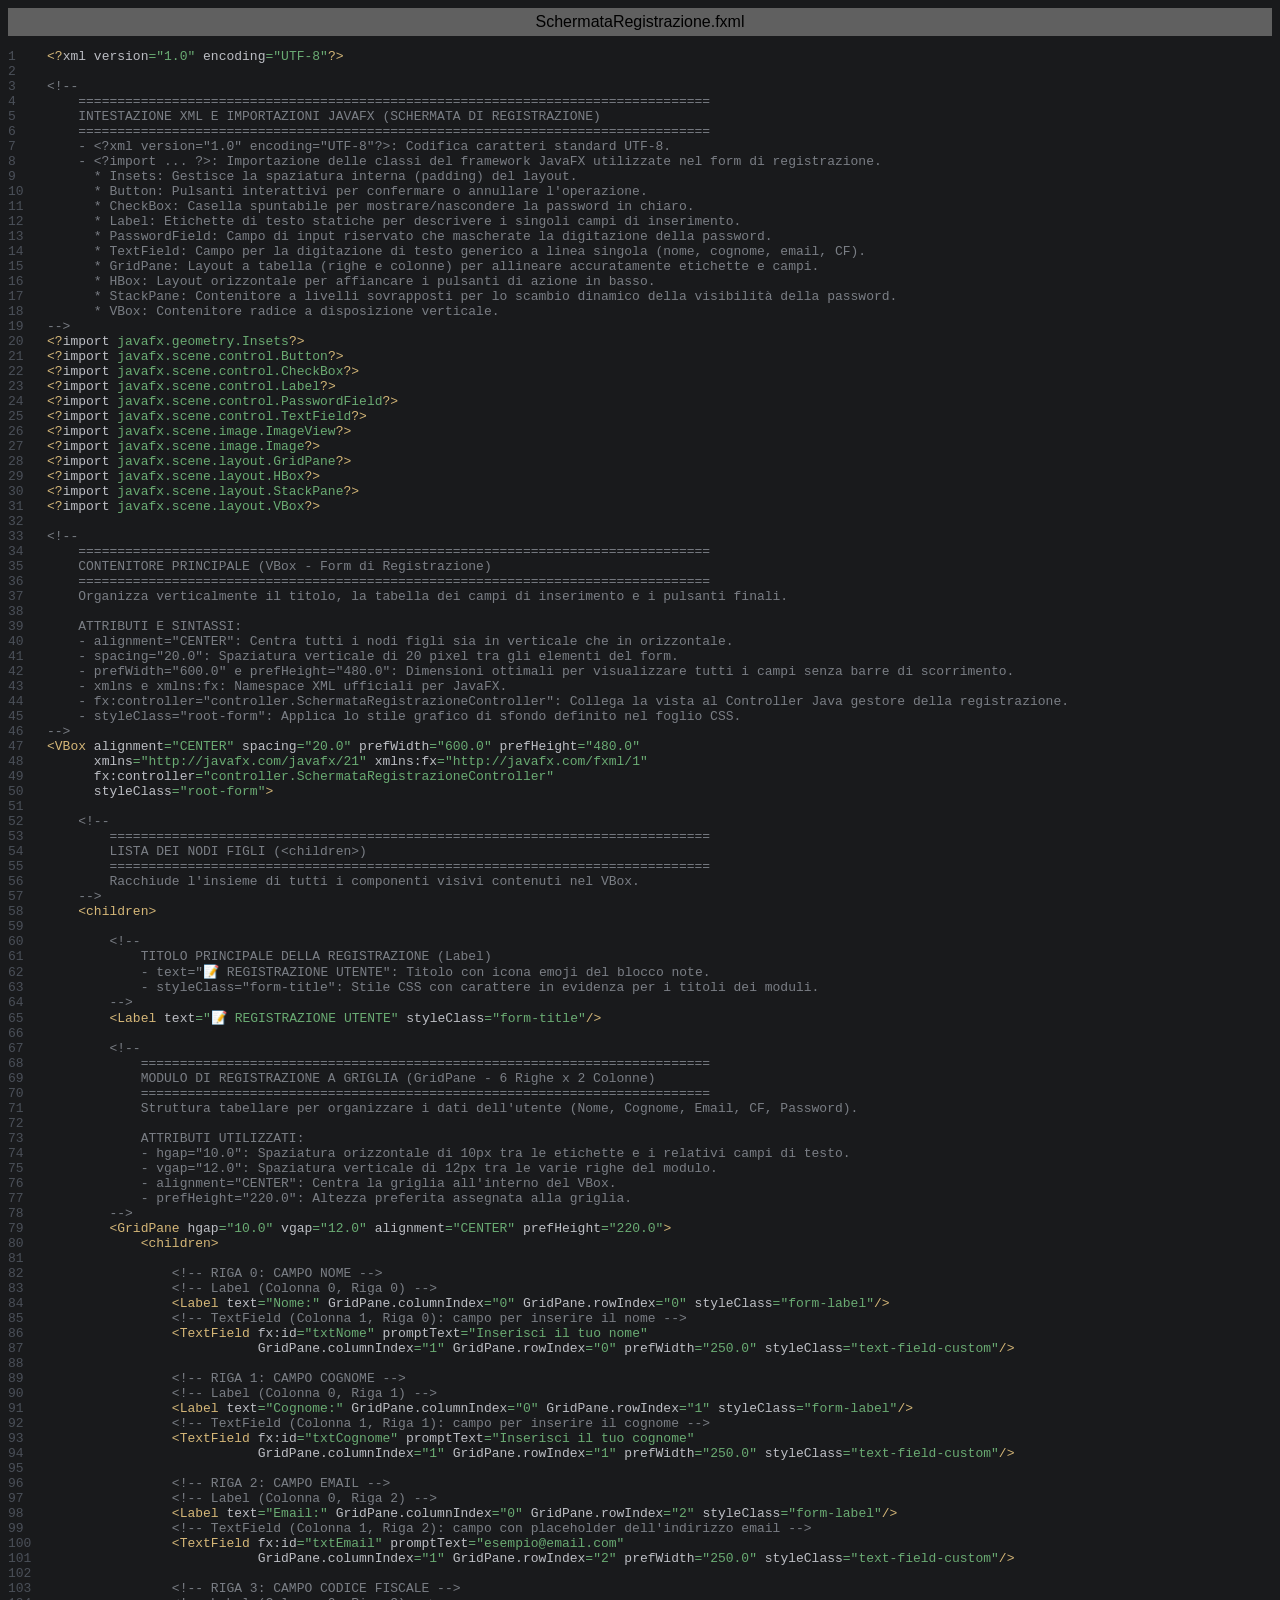
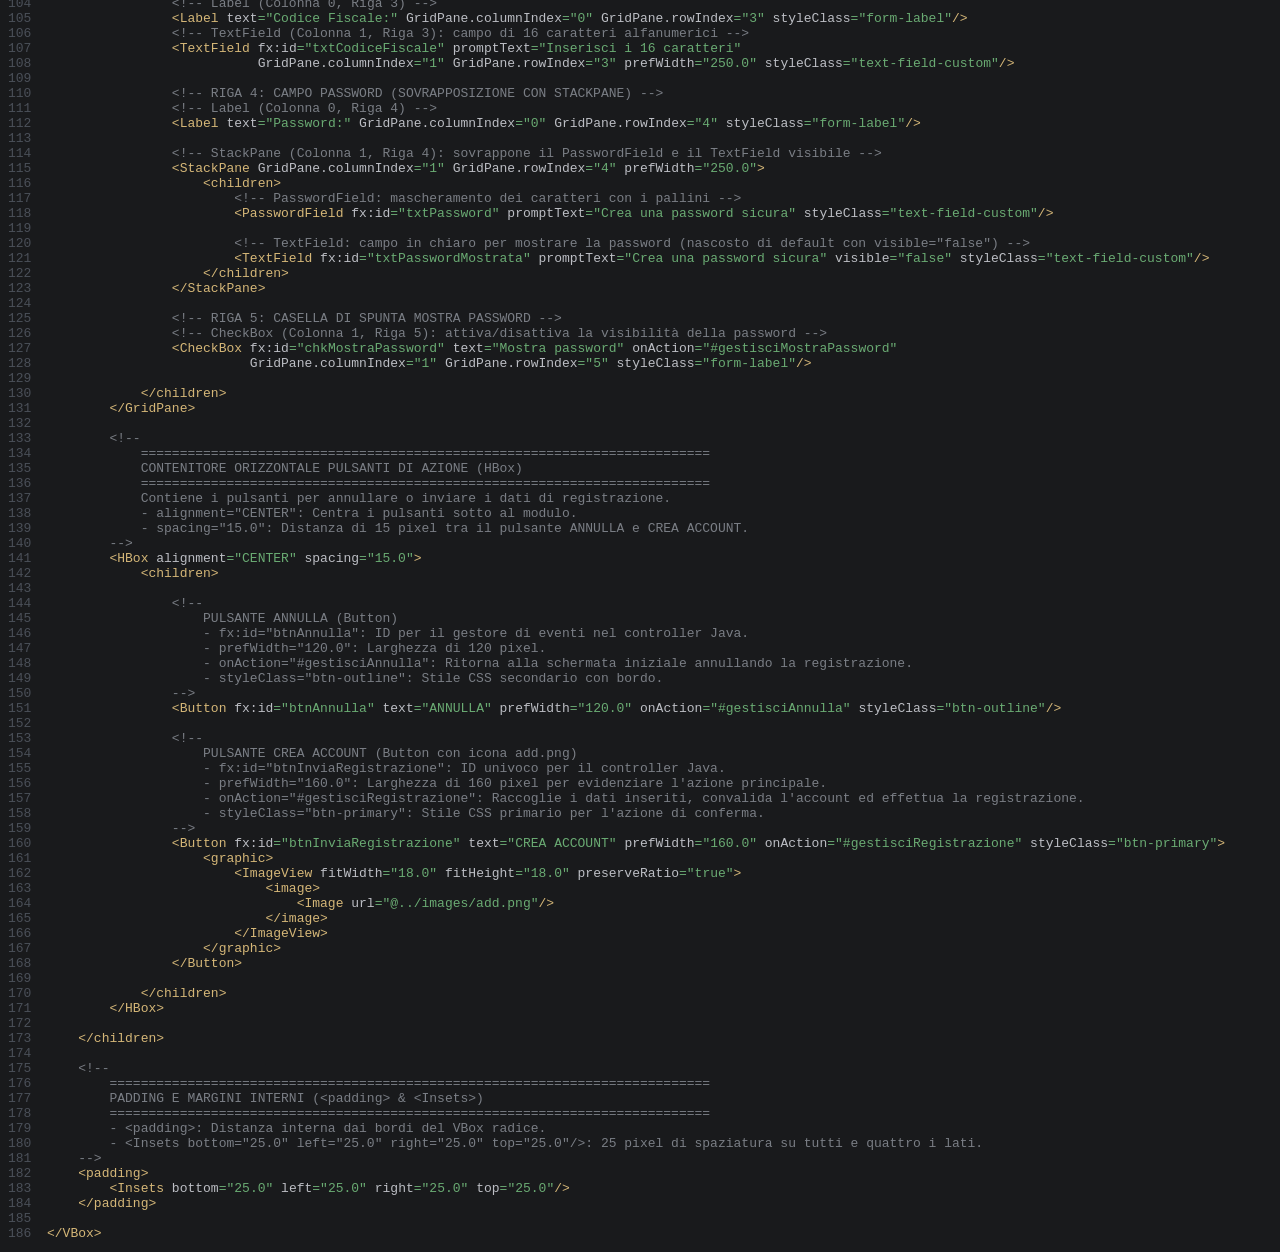
<file: exportToHTML/view/SchermataRegistrazione.fxml.html>
<html>
<head>
<title>SchermataRegistrazione.fxml</title>
<meta http-equiv="Content-Type" content="text/html; charset=utf-8">
<style type="text/css">
.s0 { color: #d5b778;}
.s1 { color: #bcbec4;}
.s2 { color: #6aab73;}
.s3 { color: #bcbec4;}
.s4 { color: #7a7e85;}
.ln { color: #4b5059; font-weight: normal; font-style: normal; }
</style>
</head>
<body bgcolor="#191a1c">
<table CELLSPACING=0 CELLPADDING=5 COLS=1 WIDTH="100%" BGCOLOR="#606060" >
<tr><td><center>
<font face="Arial, Helvetica" color="#000000">
SchermataRegistrazione.fxml</font>
</center></td></tr></table>
<pre><a name="l1"><span class="ln">1    </span></a><span class="s0">&lt;?</span><span class="s1">xml version</span><span class="s2">=&quot;1.0&quot; </span><span class="s1">encoding</span><span class="s2">=&quot;UTF-8&quot;</span><span class="s0">?&gt;</span>
<a name="l2"><span class="ln">2    </span></a>
<a name="l3"><span class="ln">3    </span></a><span class="s4">&lt;!-- </span>
<a name="l4"><span class="ln">4    </span></a>    <span class="s4">================================================================================= 
<a name="l5"><span class="ln">5    </span></a>    INTESTAZIONE XML E IMPORTAZIONI JAVAFX (SCHERMATA DI REGISTRAZIONE) 
<a name="l6"><span class="ln">6    </span></a>    ================================================================================= 
<a name="l7"><span class="ln">7    </span></a>    - &lt;?xml version=&quot;1.0&quot; encoding=&quot;UTF-8&quot;?&gt;: Codifica caratteri standard UTF-8. 
<a name="l8"><span class="ln">8    </span></a>    - &lt;?import ... ?&gt;: Importazione delle classi del framework JavaFX utilizzate nel form di registrazione. 
<a name="l9"><span class="ln">9    </span></a>      * Insets: Gestisce la spaziatura interna (padding) del layout. 
<a name="l10"><span class="ln">10   </span></a>      * Button: Pulsanti interattivi per confermare o annullare l'operazione. 
<a name="l11"><span class="ln">11   </span></a>      * CheckBox: Casella spuntabile per mostrare/nascondere la password in chiaro. 
<a name="l12"><span class="ln">12   </span></a>      * Label: Etichette di testo statiche per descrivere i singoli campi di inserimento. 
<a name="l13"><span class="ln">13   </span></a>      * PasswordField: Campo di input riservato che mascherate la digitazione della password. 
<a name="l14"><span class="ln">14   </span></a>      * TextField: Campo per la digitazione di testo generico a linea singola (nome, cognome, email, CF). 
<a name="l15"><span class="ln">15   </span></a>      * GridPane: Layout a tabella (righe e colonne) per allineare accuratamente etichette e campi. 
<a name="l16"><span class="ln">16   </span></a>      * HBox: Layout orizzontale per affiancare i pulsanti di azione in basso. 
<a name="l17"><span class="ln">17   </span></a>      * StackPane: Contenitore a livelli sovrapposti per lo scambio dinamico della visibilità della password. 
<a name="l18"><span class="ln">18   </span></a>      * VBox: Contenitore radice a disposizione verticale. 
<a name="l19"><span class="ln">19   </span></a>--&gt;</span>
<a name="l20"><span class="ln">20   </span></a><span class="s0">&lt;?</span><span class="s1">import </span><span class="s2">javafx.geometry.Insets</span><span class="s0">?&gt;</span>
<a name="l21"><span class="ln">21   </span></a><span class="s0">&lt;?</span><span class="s1">import </span><span class="s2">javafx.scene.control.Button</span><span class="s0">?&gt;</span>
<a name="l22"><span class="ln">22   </span></a><span class="s0">&lt;?</span><span class="s1">import </span><span class="s2">javafx.scene.control.CheckBox</span><span class="s0">?&gt;</span>
<a name="l23"><span class="ln">23   </span></a><span class="s0">&lt;?</span><span class="s1">import </span><span class="s2">javafx.scene.control.Label</span><span class="s0">?&gt;</span>
<a name="l24"><span class="ln">24   </span></a><span class="s0">&lt;?</span><span class="s1">import </span><span class="s2">javafx.scene.control.PasswordField</span><span class="s0">?&gt;</span>
<a name="l25"><span class="ln">25   </span></a><span class="s0">&lt;?</span><span class="s1">import </span><span class="s2">javafx.scene.control.TextField</span><span class="s0">?&gt;</span>
<a name="l26"><span class="ln">26   </span></a><span class="s0">&lt;?</span><span class="s1">import </span><span class="s2">javafx.scene.image.ImageView</span><span class="s0">?&gt;</span>
<a name="l27"><span class="ln">27   </span></a><span class="s0">&lt;?</span><span class="s1">import </span><span class="s2">javafx.scene.image.Image</span><span class="s0">?&gt;</span>
<a name="l28"><span class="ln">28   </span></a><span class="s0">&lt;?</span><span class="s1">import </span><span class="s2">javafx.scene.layout.GridPane</span><span class="s0">?&gt;</span>
<a name="l29"><span class="ln">29   </span></a><span class="s0">&lt;?</span><span class="s1">import </span><span class="s2">javafx.scene.layout.HBox</span><span class="s0">?&gt;</span>
<a name="l30"><span class="ln">30   </span></a><span class="s0">&lt;?</span><span class="s1">import </span><span class="s2">javafx.scene.layout.StackPane</span><span class="s0">?&gt;</span>
<a name="l31"><span class="ln">31   </span></a><span class="s0">&lt;?</span><span class="s1">import </span><span class="s2">javafx.scene.layout.VBox</span><span class="s0">?&gt;</span>
<a name="l32"><span class="ln">32   </span></a>
<a name="l33"><span class="ln">33   </span></a><span class="s4">&lt;!--</span>
<a name="l34"><span class="ln">34   </span></a>    <span class="s4">================================================================================= 
<a name="l35"><span class="ln">35   </span></a>    CONTENITORE PRINCIPALE (VBox - Form di Registrazione) 
<a name="l36"><span class="ln">36   </span></a>    ================================================================================= 
<a name="l37"><span class="ln">37   </span></a>    Organizza verticalmente il titolo, la tabella dei campi di inserimento e i pulsanti finali. 
<a name="l38"><span class="ln">38   </span></a>     
<a name="l39"><span class="ln">39   </span></a>    ATTRIBUTI E SINTASSI: 
<a name="l40"><span class="ln">40   </span></a>    - alignment=&quot;CENTER&quot;: Centra tutti i nodi figli sia in verticale che in orizzontale. 
<a name="l41"><span class="ln">41   </span></a>    - spacing=&quot;20.0&quot;: Spaziatura verticale di 20 pixel tra gli elementi del form. 
<a name="l42"><span class="ln">42   </span></a>    - prefWidth=&quot;600.0&quot; e prefHeight=&quot;480.0&quot;: Dimensioni ottimali per visualizzare tutti i campi senza barre di scorrimento. 
<a name="l43"><span class="ln">43   </span></a>    - xmlns e xmlns:fx: Namespace XML ufficiali per JavaFX. 
<a name="l44"><span class="ln">44   </span></a>    - fx:controller=&quot;controller.SchermataRegistrazioneController&quot;: Collega la vista al Controller Java gestore della registrazione. 
<a name="l45"><span class="ln">45   </span></a>    - styleClass=&quot;root-form&quot;: Applica lo stile grafico di sfondo definito nel foglio CSS. 
<a name="l46"><span class="ln">46   </span></a>--&gt;</span>
<a name="l47"><span class="ln">47   </span></a><span class="s0">&lt;VBox </span><span class="s1">alignment</span><span class="s2">=&quot;CENTER&quot; </span><span class="s1">spacing</span><span class="s2">=&quot;20.0&quot; </span><span class="s1">prefWidth</span><span class="s2">=&quot;600.0&quot; </span><span class="s1">prefHeight</span><span class="s2">=&quot;480.0&quot;</span>
<a name="l48"><span class="ln">48   </span></a>      <span class="s1">xmlns</span><span class="s2">=&quot;http://javafx.com/javafx/21&quot; </span><span class="s1">xmlns:fx</span><span class="s2">=&quot;http://javafx.com/fxml/1&quot;</span>
<a name="l49"><span class="ln">49   </span></a>      <span class="s1">fx:controller</span><span class="s2">=&quot;controller.SchermataRegistrazioneController&quot;</span>
<a name="l50"><span class="ln">50   </span></a>      <span class="s1">styleClass</span><span class="s2">=&quot;root-form&quot;</span><span class="s0">&gt;</span>
<a name="l51"><span class="ln">51   </span></a>
<a name="l52"><span class="ln">52   </span></a>    <span class="s4">&lt;!-- </span>
<a name="l53"><span class="ln">53   </span></a>        <span class="s4">============================================================================= 
<a name="l54"><span class="ln">54   </span></a>        LISTA DEI NODI FIGLI (&lt;children&gt;) 
<a name="l55"><span class="ln">55   </span></a>        ============================================================================= 
<a name="l56"><span class="ln">56   </span></a>        Racchiude l'insieme di tutti i componenti visivi contenuti nel VBox. 
<a name="l57"><span class="ln">57   </span></a>    --&gt;</span>
<a name="l58"><span class="ln">58   </span></a>    <span class="s0">&lt;children&gt;</span>
<a name="l59"><span class="ln">59   </span></a>
<a name="l60"><span class="ln">60   </span></a>        <span class="s4">&lt;!-- </span>
<a name="l61"><span class="ln">61   </span></a>            <span class="s4">TITOLO PRINCIPALE DELLA REGISTRAZIONE (Label) 
<a name="l62"><span class="ln">62   </span></a>            - text=&quot;📝 REGISTRAZIONE UTENTE&quot;: Titolo con icona emoji del blocco note. 
<a name="l63"><span class="ln">63   </span></a>            - styleClass=&quot;form-title&quot;: Stile CSS con carattere in evidenza per i titoli dei moduli. 
<a name="l64"><span class="ln">64   </span></a>        --&gt;</span>
<a name="l65"><span class="ln">65   </span></a>        <span class="s0">&lt;Label </span><span class="s1">text</span><span class="s2">=&quot;📝 REGISTRAZIONE UTENTE&quot; </span><span class="s1">styleClass</span><span class="s2">=&quot;form-title&quot;</span><span class="s0">/&gt;</span>
<a name="l66"><span class="ln">66   </span></a>
<a name="l67"><span class="ln">67   </span></a>        <span class="s4">&lt;!-- </span>
<a name="l68"><span class="ln">68   </span></a>            <span class="s4">========================================================================= 
<a name="l69"><span class="ln">69   </span></a>            MODULO DI REGISTRAZIONE A GRIGLIA (GridPane - 6 Righe x 2 Colonne) 
<a name="l70"><span class="ln">70   </span></a>            ========================================================================= 
<a name="l71"><span class="ln">71   </span></a>            Struttura tabellare per organizzare i dati dell'utente (Nome, Cognome, Email, CF, Password). 
<a name="l72"><span class="ln">72   </span></a>             
<a name="l73"><span class="ln">73   </span></a>            ATTRIBUTI UTILIZZATI: 
<a name="l74"><span class="ln">74   </span></a>            - hgap=&quot;10.0&quot;: Spaziatura orizzontale di 10px tra le etichette e i relativi campi di testo. 
<a name="l75"><span class="ln">75   </span></a>            - vgap=&quot;12.0&quot;: Spaziatura verticale di 12px tra le varie righe del modulo. 
<a name="l76"><span class="ln">76   </span></a>            - alignment=&quot;CENTER&quot;: Centra la griglia all'interno del VBox. 
<a name="l77"><span class="ln">77   </span></a>            - prefHeight=&quot;220.0&quot;: Altezza preferita assegnata alla griglia. 
<a name="l78"><span class="ln">78   </span></a>        --&gt;</span>
<a name="l79"><span class="ln">79   </span></a>        <span class="s0">&lt;GridPane </span><span class="s1">hgap</span><span class="s2">=&quot;10.0&quot; </span><span class="s1">vgap</span><span class="s2">=&quot;12.0&quot; </span><span class="s1">alignment</span><span class="s2">=&quot;CENTER&quot; </span><span class="s1">prefHeight</span><span class="s2">=&quot;220.0&quot;</span><span class="s0">&gt;</span>
<a name="l80"><span class="ln">80   </span></a>            <span class="s0">&lt;children&gt;</span>
<a name="l81"><span class="ln">81   </span></a>
<a name="l82"><span class="ln">82   </span></a>                <span class="s4">&lt;!-- RIGA 0: CAMPO NOME --&gt;</span>
<a name="l83"><span class="ln">83   </span></a>                <span class="s4">&lt;!-- Label (Colonna 0, Riga 0) --&gt;</span>
<a name="l84"><span class="ln">84   </span></a>                <span class="s0">&lt;Label </span><span class="s1">text</span><span class="s2">=&quot;Nome:&quot; </span><span class="s1">GridPane.columnIndex</span><span class="s2">=&quot;0&quot; </span><span class="s1">GridPane.rowIndex</span><span class="s2">=&quot;0&quot; </span><span class="s1">styleClass</span><span class="s2">=&quot;form-label&quot;</span><span class="s0">/&gt;</span>
<a name="l85"><span class="ln">85   </span></a>                <span class="s4">&lt;!-- TextField (Colonna 1, Riga 0): campo per inserire il nome --&gt;</span>
<a name="l86"><span class="ln">86   </span></a>                <span class="s0">&lt;TextField </span><span class="s1">fx:id</span><span class="s2">=&quot;txtNome&quot; </span><span class="s1">promptText</span><span class="s2">=&quot;Inserisci il tuo nome&quot;</span>
<a name="l87"><span class="ln">87   </span></a>                           <span class="s1">GridPane.columnIndex</span><span class="s2">=&quot;1&quot; </span><span class="s1">GridPane.rowIndex</span><span class="s2">=&quot;0&quot; </span><span class="s1">prefWidth</span><span class="s2">=&quot;250.0&quot; </span><span class="s1">styleClass</span><span class="s2">=&quot;text-field-custom&quot;</span><span class="s0">/&gt;</span>
<a name="l88"><span class="ln">88   </span></a>
<a name="l89"><span class="ln">89   </span></a>                <span class="s4">&lt;!-- RIGA 1: CAMPO COGNOME --&gt;</span>
<a name="l90"><span class="ln">90   </span></a>                <span class="s4">&lt;!-- Label (Colonna 0, Riga 1) --&gt;</span>
<a name="l91"><span class="ln">91   </span></a>                <span class="s0">&lt;Label </span><span class="s1">text</span><span class="s2">=&quot;Cognome:&quot; </span><span class="s1">GridPane.columnIndex</span><span class="s2">=&quot;0&quot; </span><span class="s1">GridPane.rowIndex</span><span class="s2">=&quot;1&quot; </span><span class="s1">styleClass</span><span class="s2">=&quot;form-label&quot;</span><span class="s0">/&gt;</span>
<a name="l92"><span class="ln">92   </span></a>                <span class="s4">&lt;!-- TextField (Colonna 1, Riga 1): campo per inserire il cognome --&gt;</span>
<a name="l93"><span class="ln">93   </span></a>                <span class="s0">&lt;TextField </span><span class="s1">fx:id</span><span class="s2">=&quot;txtCognome&quot; </span><span class="s1">promptText</span><span class="s2">=&quot;Inserisci il tuo cognome&quot;</span>
<a name="l94"><span class="ln">94   </span></a>                           <span class="s1">GridPane.columnIndex</span><span class="s2">=&quot;1&quot; </span><span class="s1">GridPane.rowIndex</span><span class="s2">=&quot;1&quot; </span><span class="s1">prefWidth</span><span class="s2">=&quot;250.0&quot; </span><span class="s1">styleClass</span><span class="s2">=&quot;text-field-custom&quot;</span><span class="s0">/&gt;</span>
<a name="l95"><span class="ln">95   </span></a>
<a name="l96"><span class="ln">96   </span></a>                <span class="s4">&lt;!-- RIGA 2: CAMPO EMAIL --&gt;</span>
<a name="l97"><span class="ln">97   </span></a>                <span class="s4">&lt;!-- Label (Colonna 0, Riga 2) --&gt;</span>
<a name="l98"><span class="ln">98   </span></a>                <span class="s0">&lt;Label </span><span class="s1">text</span><span class="s2">=&quot;Email:&quot; </span><span class="s1">GridPane.columnIndex</span><span class="s2">=&quot;0&quot; </span><span class="s1">GridPane.rowIndex</span><span class="s2">=&quot;2&quot; </span><span class="s1">styleClass</span><span class="s2">=&quot;form-label&quot;</span><span class="s0">/&gt;</span>
<a name="l99"><span class="ln">99   </span></a>                <span class="s4">&lt;!-- TextField (Colonna 1, Riga 2): campo con placeholder dell'indirizzo email --&gt;</span>
<a name="l100"><span class="ln">100  </span></a>                <span class="s0">&lt;TextField </span><span class="s1">fx:id</span><span class="s2">=&quot;txtEmail&quot; </span><span class="s1">promptText</span><span class="s2">=&quot;esempio@email.com&quot;</span>
<a name="l101"><span class="ln">101  </span></a>                           <span class="s1">GridPane.columnIndex</span><span class="s2">=&quot;1&quot; </span><span class="s1">GridPane.rowIndex</span><span class="s2">=&quot;2&quot; </span><span class="s1">prefWidth</span><span class="s2">=&quot;250.0&quot; </span><span class="s1">styleClass</span><span class="s2">=&quot;text-field-custom&quot;</span><span class="s0">/&gt;</span>
<a name="l102"><span class="ln">102  </span></a>
<a name="l103"><span class="ln">103  </span></a>                <span class="s4">&lt;!-- RIGA 3: CAMPO CODICE FISCALE --&gt;</span>
<a name="l104"><span class="ln">104  </span></a>                <span class="s4">&lt;!-- Label (Colonna 0, Riga 3) --&gt;</span>
<a name="l105"><span class="ln">105  </span></a>                <span class="s0">&lt;Label </span><span class="s1">text</span><span class="s2">=&quot;Codice Fiscale:&quot; </span><span class="s1">GridPane.columnIndex</span><span class="s2">=&quot;0&quot; </span><span class="s1">GridPane.rowIndex</span><span class="s2">=&quot;3&quot; </span><span class="s1">styleClass</span><span class="s2">=&quot;form-label&quot;</span><span class="s0">/&gt;</span>
<a name="l106"><span class="ln">106  </span></a>                <span class="s4">&lt;!-- TextField (Colonna 1, Riga 3): campo di 16 caratteri alfanumerici --&gt;</span>
<a name="l107"><span class="ln">107  </span></a>                <span class="s0">&lt;TextField </span><span class="s1">fx:id</span><span class="s2">=&quot;txtCodiceFiscale&quot; </span><span class="s1">promptText</span><span class="s2">=&quot;Inserisci i 16 caratteri&quot;</span>
<a name="l108"><span class="ln">108  </span></a>                           <span class="s1">GridPane.columnIndex</span><span class="s2">=&quot;1&quot; </span><span class="s1">GridPane.rowIndex</span><span class="s2">=&quot;3&quot; </span><span class="s1">prefWidth</span><span class="s2">=&quot;250.0&quot; </span><span class="s1">styleClass</span><span class="s2">=&quot;text-field-custom&quot;</span><span class="s0">/&gt;</span>
<a name="l109"><span class="ln">109  </span></a>
<a name="l110"><span class="ln">110  </span></a>                <span class="s4">&lt;!-- RIGA 4: CAMPO PASSWORD (SOVRAPPOSIZIONE CON STACKPANE) --&gt;</span>
<a name="l111"><span class="ln">111  </span></a>                <span class="s4">&lt;!-- Label (Colonna 0, Riga 4) --&gt;</span>
<a name="l112"><span class="ln">112  </span></a>                <span class="s0">&lt;Label </span><span class="s1">text</span><span class="s2">=&quot;Password:&quot; </span><span class="s1">GridPane.columnIndex</span><span class="s2">=&quot;0&quot; </span><span class="s1">GridPane.rowIndex</span><span class="s2">=&quot;4&quot; </span><span class="s1">styleClass</span><span class="s2">=&quot;form-label&quot;</span><span class="s0">/&gt;</span>
<a name="l113"><span class="ln">113  </span></a>                
<a name="l114"><span class="ln">114  </span></a>                <span class="s4">&lt;!-- StackPane (Colonna 1, Riga 4): sovrappone il PasswordField e il TextField visibile --&gt;</span>
<a name="l115"><span class="ln">115  </span></a>                <span class="s0">&lt;StackPane </span><span class="s1">GridPane.columnIndex</span><span class="s2">=&quot;1&quot; </span><span class="s1">GridPane.rowIndex</span><span class="s2">=&quot;4&quot; </span><span class="s1">prefWidth</span><span class="s2">=&quot;250.0&quot;</span><span class="s0">&gt;</span>
<a name="l116"><span class="ln">116  </span></a>                    <span class="s0">&lt;children&gt;</span>
<a name="l117"><span class="ln">117  </span></a>                        <span class="s4">&lt;!-- PasswordField: mascheramento dei caratteri con i pallini --&gt;</span>
<a name="l118"><span class="ln">118  </span></a>                        <span class="s0">&lt;PasswordField </span><span class="s1">fx:id</span><span class="s2">=&quot;txtPassword&quot; </span><span class="s1">promptText</span><span class="s2">=&quot;Crea una password sicura&quot; </span><span class="s1">styleClass</span><span class="s2">=&quot;text-field-custom&quot;</span><span class="s0">/&gt;</span>
<a name="l119"><span class="ln">119  </span></a>                        
<a name="l120"><span class="ln">120  </span></a>                        <span class="s4">&lt;!-- TextField: campo in chiaro per mostrare la password (nascosto di default con visible=&quot;false&quot;) --&gt;</span>
<a name="l121"><span class="ln">121  </span></a>                        <span class="s0">&lt;TextField </span><span class="s1">fx:id</span><span class="s2">=&quot;txtPasswordMostrata&quot; </span><span class="s1">promptText</span><span class="s2">=&quot;Crea una password sicura&quot; </span><span class="s1">visible</span><span class="s2">=&quot;false&quot; </span><span class="s1">styleClass</span><span class="s2">=&quot;text-field-custom&quot;</span><span class="s0">/&gt;</span>
<a name="l122"><span class="ln">122  </span></a>                    <span class="s0">&lt;/children&gt;</span>
<a name="l123"><span class="ln">123  </span></a>                <span class="s0">&lt;/StackPane&gt;</span>
<a name="l124"><span class="ln">124  </span></a>
<a name="l125"><span class="ln">125  </span></a>                <span class="s4">&lt;!-- RIGA 5: CASELLA DI SPUNTA MOSTRA PASSWORD --&gt;</span>
<a name="l126"><span class="ln">126  </span></a>                <span class="s4">&lt;!-- CheckBox (Colonna 1, Riga 5): attiva/disattiva la visibilità della password --&gt;</span>
<a name="l127"><span class="ln">127  </span></a>                <span class="s0">&lt;CheckBox </span><span class="s1">fx:id</span><span class="s2">=&quot;chkMostraPassword&quot; </span><span class="s1">text</span><span class="s2">=&quot;Mostra password&quot; </span><span class="s1">onAction</span><span class="s2">=&quot;#gestisciMostraPassword&quot;</span>
<a name="l128"><span class="ln">128  </span></a>                          <span class="s1">GridPane.columnIndex</span><span class="s2">=&quot;1&quot; </span><span class="s1">GridPane.rowIndex</span><span class="s2">=&quot;5&quot; </span><span class="s1">styleClass</span><span class="s2">=&quot;form-label&quot;</span><span class="s0">/&gt;</span>
<a name="l129"><span class="ln">129  </span></a>
<a name="l130"><span class="ln">130  </span></a>            <span class="s0">&lt;/children&gt;</span>
<a name="l131"><span class="ln">131  </span></a>        <span class="s0">&lt;/GridPane&gt;</span>
<a name="l132"><span class="ln">132  </span></a>
<a name="l133"><span class="ln">133  </span></a>        <span class="s4">&lt;!-- </span>
<a name="l134"><span class="ln">134  </span></a>            <span class="s4">========================================================================= 
<a name="l135"><span class="ln">135  </span></a>            CONTENITORE ORIZZONTALE PULSANTI DI AZIONE (HBox) 
<a name="l136"><span class="ln">136  </span></a>            ========================================================================= 
<a name="l137"><span class="ln">137  </span></a>            Contiene i pulsanti per annullare o inviare i dati di registrazione. 
<a name="l138"><span class="ln">138  </span></a>            - alignment=&quot;CENTER&quot;: Centra i pulsanti sotto al modulo. 
<a name="l139"><span class="ln">139  </span></a>            - spacing=&quot;15.0&quot;: Distanza di 15 pixel tra il pulsante ANNULLA e CREA ACCOUNT. 
<a name="l140"><span class="ln">140  </span></a>        --&gt;</span>
<a name="l141"><span class="ln">141  </span></a>        <span class="s0">&lt;HBox </span><span class="s1">alignment</span><span class="s2">=&quot;CENTER&quot; </span><span class="s1">spacing</span><span class="s2">=&quot;15.0&quot;</span><span class="s0">&gt;</span>
<a name="l142"><span class="ln">142  </span></a>            <span class="s0">&lt;children&gt;</span>
<a name="l143"><span class="ln">143  </span></a>
<a name="l144"><span class="ln">144  </span></a>                <span class="s4">&lt;!-- </span>
<a name="l145"><span class="ln">145  </span></a>                    <span class="s4">PULSANTE ANNULLA (Button) 
<a name="l146"><span class="ln">146  </span></a>                    - fx:id=&quot;btnAnnulla&quot;: ID per il gestore di eventi nel controller Java. 
<a name="l147"><span class="ln">147  </span></a>                    - prefWidth=&quot;120.0&quot;: Larghezza di 120 pixel. 
<a name="l148"><span class="ln">148  </span></a>                    - onAction=&quot;#gestisciAnnulla&quot;: Ritorna alla schermata iniziale annullando la registrazione. 
<a name="l149"><span class="ln">149  </span></a>                    - styleClass=&quot;btn-outline&quot;: Stile CSS secondario con bordo. 
<a name="l150"><span class="ln">150  </span></a>                --&gt;</span>
<a name="l151"><span class="ln">151  </span></a>                <span class="s0">&lt;Button </span><span class="s1">fx:id</span><span class="s2">=&quot;btnAnnulla&quot; </span><span class="s1">text</span><span class="s2">=&quot;ANNULLA&quot; </span><span class="s1">prefWidth</span><span class="s2">=&quot;120.0&quot; </span><span class="s1">onAction</span><span class="s2">=&quot;#gestisciAnnulla&quot; </span><span class="s1">styleClass</span><span class="s2">=&quot;btn-outline&quot;</span><span class="s0">/&gt;</span>
<a name="l152"><span class="ln">152  </span></a>
<a name="l153"><span class="ln">153  </span></a>                <span class="s4">&lt;!-- </span>
<a name="l154"><span class="ln">154  </span></a>                    <span class="s4">PULSANTE CREA ACCOUNT (Button con icona add.png) 
<a name="l155"><span class="ln">155  </span></a>                    - fx:id=&quot;btnInviaRegistrazione&quot;: ID univoco per il controller Java. 
<a name="l156"><span class="ln">156  </span></a>                    - prefWidth=&quot;160.0&quot;: Larghezza di 160 pixel per evidenziare l'azione principale. 
<a name="l157"><span class="ln">157  </span></a>                    - onAction=&quot;#gestisciRegistrazione&quot;: Raccoglie i dati inseriti, convalida l'account ed effettua la registrazione. 
<a name="l158"><span class="ln">158  </span></a>                    - styleClass=&quot;btn-primary&quot;: Stile CSS primario per l'azione di conferma. 
<a name="l159"><span class="ln">159  </span></a>                --&gt;</span>
<a name="l160"><span class="ln">160  </span></a>                <span class="s0">&lt;Button </span><span class="s1">fx:id</span><span class="s2">=&quot;btnInviaRegistrazione&quot; </span><span class="s1">text</span><span class="s2">=&quot;CREA ACCOUNT&quot; </span><span class="s1">prefWidth</span><span class="s2">=&quot;160.0&quot; </span><span class="s1">onAction</span><span class="s2">=&quot;#gestisciRegistrazione&quot; </span><span class="s1">styleClass</span><span class="s2">=&quot;btn-primary&quot;</span><span class="s0">&gt;</span>
<a name="l161"><span class="ln">161  </span></a>                    <span class="s0">&lt;graphic&gt;</span>
<a name="l162"><span class="ln">162  </span></a>                        <span class="s0">&lt;ImageView </span><span class="s1">fitWidth</span><span class="s2">=&quot;18.0&quot; </span><span class="s1">fitHeight</span><span class="s2">=&quot;18.0&quot; </span><span class="s1">preserveRatio</span><span class="s2">=&quot;true&quot;</span><span class="s0">&gt;</span>
<a name="l163"><span class="ln">163  </span></a>                            <span class="s0">&lt;image&gt;</span>
<a name="l164"><span class="ln">164  </span></a>                                <span class="s0">&lt;Image </span><span class="s1">url</span><span class="s2">=&quot;@../images/add.png&quot;</span><span class="s0">/&gt;</span>
<a name="l165"><span class="ln">165  </span></a>                            <span class="s0">&lt;/image&gt;</span>
<a name="l166"><span class="ln">166  </span></a>                        <span class="s0">&lt;/ImageView&gt;</span>
<a name="l167"><span class="ln">167  </span></a>                    <span class="s0">&lt;/graphic&gt;</span>
<a name="l168"><span class="ln">168  </span></a>                <span class="s0">&lt;/Button&gt;</span>
<a name="l169"><span class="ln">169  </span></a>
<a name="l170"><span class="ln">170  </span></a>            <span class="s0">&lt;/children&gt;</span>
<a name="l171"><span class="ln">171  </span></a>        <span class="s0">&lt;/HBox&gt;</span>
<a name="l172"><span class="ln">172  </span></a>
<a name="l173"><span class="ln">173  </span></a>    <span class="s0">&lt;/children&gt;</span>
<a name="l174"><span class="ln">174  </span></a>
<a name="l175"><span class="ln">175  </span></a>    <span class="s4">&lt;!-- </span>
<a name="l176"><span class="ln">176  </span></a>        <span class="s4">============================================================================= 
<a name="l177"><span class="ln">177  </span></a>        PADDING E MARGINI INTERNI (&lt;padding&gt; &amp; &lt;Insets&gt;) 
<a name="l178"><span class="ln">178  </span></a>        ============================================================================= 
<a name="l179"><span class="ln">179  </span></a>        - &lt;padding&gt;: Distanza interna dai bordi del VBox radice. 
<a name="l180"><span class="ln">180  </span></a>        - &lt;Insets bottom=&quot;25.0&quot; left=&quot;25.0&quot; right=&quot;25.0&quot; top=&quot;25.0&quot;/&gt;: 25 pixel di spaziatura su tutti e quattro i lati. 
<a name="l181"><span class="ln">181  </span></a>    --&gt;</span>
<a name="l182"><span class="ln">182  </span></a>    <span class="s0">&lt;padding&gt;</span>
<a name="l183"><span class="ln">183  </span></a>        <span class="s0">&lt;Insets </span><span class="s1">bottom</span><span class="s2">=&quot;25.0&quot; </span><span class="s1">left</span><span class="s2">=&quot;25.0&quot; </span><span class="s1">right</span><span class="s2">=&quot;25.0&quot; </span><span class="s1">top</span><span class="s2">=&quot;25.0&quot;</span><span class="s0">/&gt;</span>
<a name="l184"><span class="ln">184  </span></a>    <span class="s0">&lt;/padding&gt;</span>
<a name="l185"><span class="ln">185  </span></a>
<a name="l186"><span class="ln">186  </span></a><span class="s0">&lt;/VBox&gt;</span></pre>
</body>
</html>
</file>
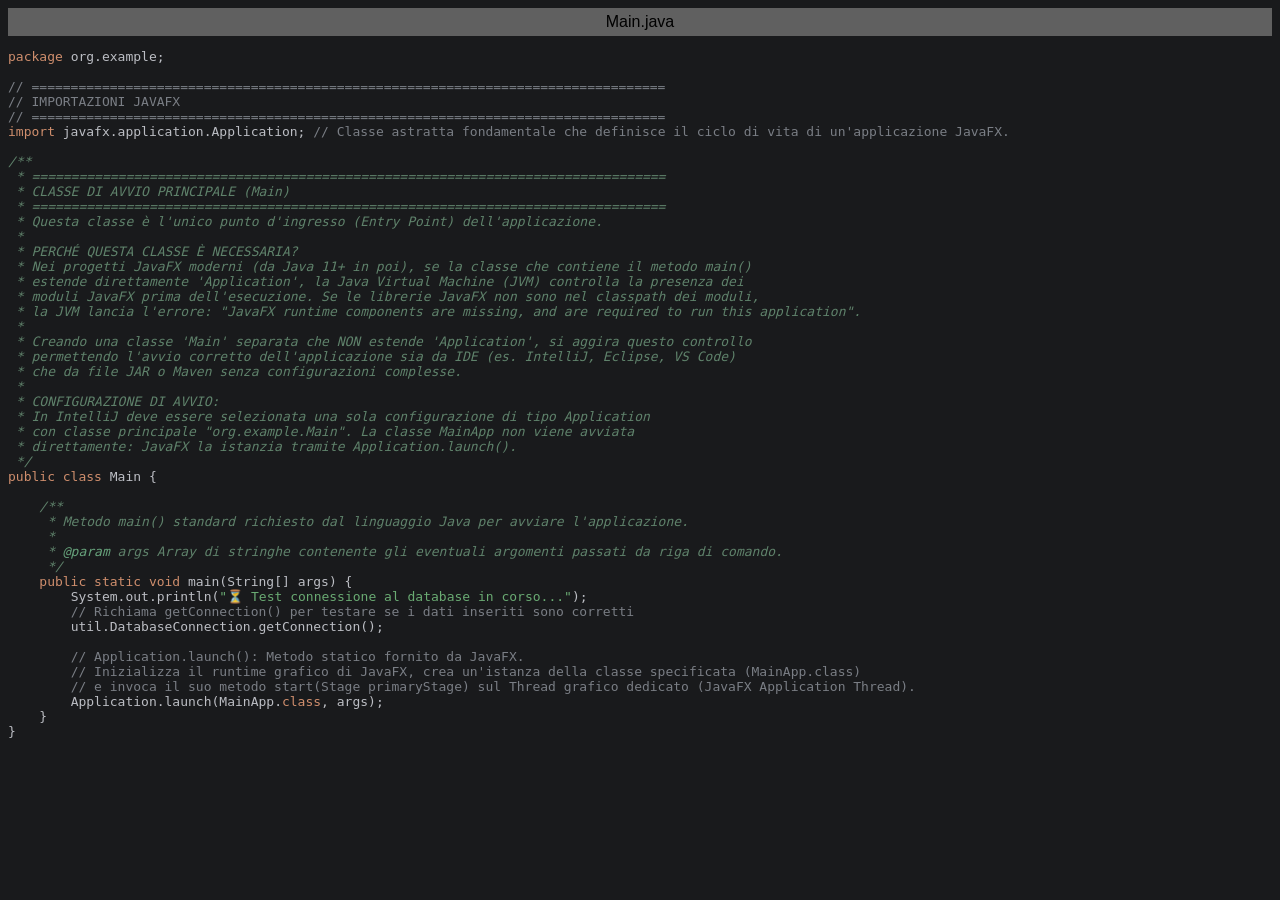
<file: exportToHTML/org/example/Main.java.html>
<html>
<head>
<title>Main.java</title>
<meta http-equiv="Content-Type" content="text/html; charset=utf-8">
<style type="text/css">
.s0 { color: #cf8e6d;}
.s1 { color: #bcbec4;}
.s2 { color: #bcbec4;}
.s3 { color: #7a7e85;}
.s4 { color: #5f826b; font-style: italic;}
.s5 { color: #67a37c; font-style: italic;}
.s6 { color: #6aab73;}
</style>
</head>
<body bgcolor="#191a1c">
<table CELLSPACING=0 CELLPADDING=5 COLS=1 WIDTH="100%" BGCOLOR="#606060" >
<tr><td><center>
<font face="Arial, Helvetica" color="#000000">
Main.java</font>
</center></td></tr></table>
<pre><span class="s0">package </span><span class="s1">org</span><span class="s2">.</span><span class="s1">example</span><span class="s2">;</span>

<span class="s3">// =================================================================================</span>
<span class="s3">// IMPORTAZIONI JAVAFX</span>
<span class="s3">// =================================================================================</span>
<span class="s0">import </span><span class="s1">javafx</span><span class="s2">.</span><span class="s1">application</span><span class="s2">.</span><span class="s1">Application</span><span class="s2">; </span><span class="s3">// Classe astratta fondamentale che definisce il ciclo di vita di un'applicazione JavaFX.</span>

<span class="s4">/**</span>
 <span class="s4">* =================================================================================</span>
 <span class="s4">* CLASSE DI AVVIO PRINCIPALE (Main)</span>
 <span class="s4">* =================================================================================</span>
 <span class="s4">* Questa classe è l'unico punto d'ingresso (Entry Point) dell'applicazione.</span>
 <span class="s4">* </span>
 <span class="s4">* PERCHÉ QUESTA CLASSE È NECESSARIA?</span>
 <span class="s4">* Nei progetti JavaFX moderni (da Java 11+ in poi), se la classe che contiene il metodo main()</span>
 <span class="s4">* estende direttamente 'Application', la Java Virtual Machine (JVM) controlla la presenza dei</span>
 <span class="s4">* moduli JavaFX prima dell'esecuzione. Se le librerie JavaFX non sono nel classpath dei moduli,</span>
 <span class="s4">* la JVM lancia l'errore: &quot;JavaFX runtime components are missing, and are required to run this application&quot;.</span>
 <span class="s4">* </span>
 <span class="s4">* Creando una classe 'Main' separata che NON estende 'Application', si aggira questo controllo</span>
 <span class="s4">* permettendo l'avvio corretto dell'applicazione sia da IDE (es. IntelliJ, Eclipse, VS Code) </span>
 <span class="s4">* che da file JAR o Maven senza configurazioni complesse.</span>
 <span class="s4">*</span>
 <span class="s4">* CONFIGURAZIONE DI AVVIO:</span>
 <span class="s4">* In IntelliJ deve essere selezionata una sola configurazione di tipo Application</span>
 <span class="s4">* con classe principale &quot;org.example.Main&quot;. La classe MainApp non viene avviata</span>
 <span class="s4">* direttamente: JavaFX la istanzia tramite Application.launch().</span>
 <span class="s4">*/</span>
<span class="s0">public class </span><span class="s1">Main </span><span class="s2">{</span>

    <span class="s4">/**</span>
     <span class="s4">* Metodo main() standard richiesto dal linguaggio Java per avviare l'applicazione.</span>
     <span class="s4">* </span>
     <span class="s4">* </span><span class="s5">@param </span><span class="s4">args Array di stringhe contenente gli eventuali argomenti passati da riga di comando.</span>
     <span class="s4">*/</span>
    <span class="s0">public static void </span><span class="s1">main</span><span class="s2">(</span><span class="s1">String</span><span class="s2">[] </span><span class="s1">args</span><span class="s2">) {</span>
        <span class="s1">System</span><span class="s2">.</span><span class="s1">out</span><span class="s2">.</span><span class="s1">println</span><span class="s2">(</span><span class="s6">&quot;⏳ Test connessione al database in corso...&quot;</span><span class="s2">);</span>
        <span class="s3">// Richiama getConnection() per testare se i dati inseriti sono corretti</span>
        <span class="s1">util</span><span class="s2">.</span><span class="s1">DatabaseConnection</span><span class="s2">.</span><span class="s1">getConnection</span><span class="s2">();</span>

        <span class="s3">// Application.launch(): Metodo statico fornito da JavaFX.</span>
        <span class="s3">// Inizializza il runtime grafico di JavaFX, crea un'istanza della classe specificata (MainApp.class)</span>
        <span class="s3">// e invoca il suo metodo start(Stage primaryStage) sul Thread grafico dedicato (JavaFX Application Thread).</span>
        <span class="s1">Application</span><span class="s2">.</span><span class="s1">launch</span><span class="s2">(</span><span class="s1">MainApp</span><span class="s2">.</span><span class="s0">class</span><span class="s2">, </span><span class="s1">args</span><span class="s2">);</span>
    <span class="s2">}</span>
<span class="s2">}</span>
</pre>
</body>
</html>
</file>
